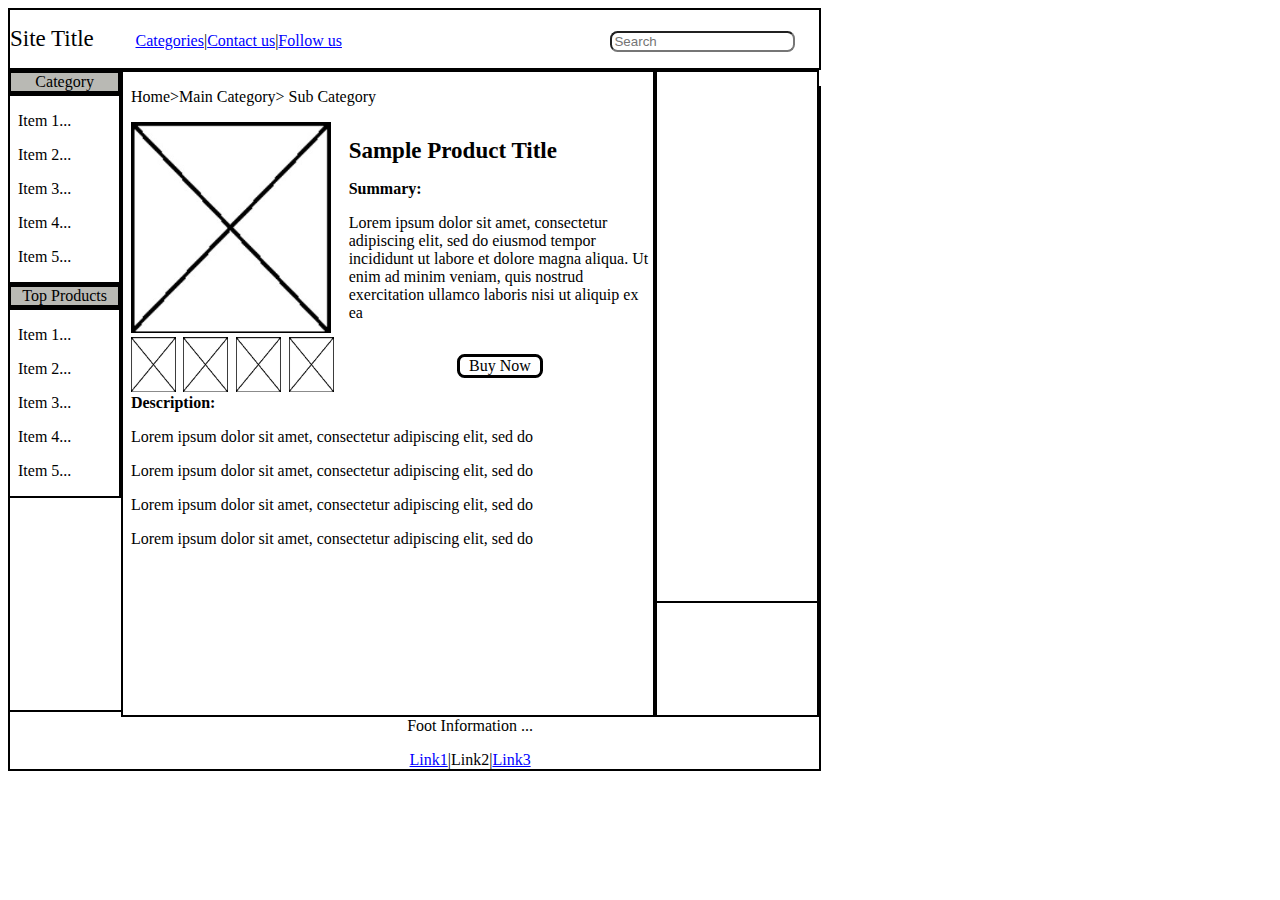
<file: Lab2/1852283/phan1_bai2/index.html>
<!DOCTYPE html>
<html>
    <head>
        <link rel="stylesheet" href="style.css">
    </head>
    <body>
        <div class="H1">
            <p> <a class="AB">Site Title</a>  <u style="margin-left: 1cm;">Categories</u>|<u>Contact us</u>|<u>Follow us</u> <input class="input" type="text" class="searchTerm" placeholder="Search">   </p> 
        </div>
        <div class="H2">
            <div class="C1" >
                <div class="A">Category</div> 
                <div class=B>
                    <p>&nbsp; Item 1...</p>
                    <p>&nbsp; Item 2...</p>
                    <p>&nbsp; Item 3...</p>
                    <p>&nbsp; Item 4...</p>
                    <p>&nbsp; Item 5...</p> 
                </div>
                <div class="A">Top Products</div>
                <div class=B>
                    <p>&nbsp; Item 1...</p>
                    <p>&nbsp; Item 2...</p>
                    <p>&nbsp; Item 3...</p>
                    <p>&nbsp; Item 4...</p>
                    <p>&nbsp; Item 5...</p> 
                </div>
                <div class="c13"></div>
            </div>
            <div class="C2">
                <div><p style="margin-left: 0.2cm;">Home>Main Category> Sub Category</p></div>
                <div style="float: left">
                    <div style="float: left">
                        <div>
                            <img class="im" src="1.jpg" alt="">
                        </div>
                        <img class="im1" src="1.jpg" alt="">
                        <img class="im1" src="1.jpg" alt="">
                        <img class="im1" src="1.jpg" alt="">
                        <img class="im1" src="1.jpg" alt="">
                    </div>
                    <div style="float: left;margin-left: 0.4cm;width: 8cm;">
                            <p><b class="AB">Sample Product Title</b></p>
    
                            <b>Summary:</b>
                            <p>Lorem ipsum dolor sit amet, consectetur adipiscing elit, sed do eiusmod tempor incididunt ut labore et dolore magna aliqua. Ut enim ad minim veniam, quis nostrud exercitation ullamco laboris nisi ut aliquip
                            ex ea</p> 
                            <div class="center">
                                <p class="cen">Buy Now</p>
                            </div>
                    </div>
                </div>
                <div style="margin-left: 0.2cm;">
                    <b >Description:</b>
                    <p>Lorem ipsum dolor sit amet, consectetur adipiscing elit, sed do</p>
                    <p>Lorem ipsum dolor sit amet, consectetur adipiscing elit, sed do</p>
                    <p>Lorem ipsum dolor sit amet, consectetur adipiscing elit, sed do</p>
                    <p>Lorem ipsum dolor sit amet, consectetur adipiscing elit, sed do</p>
                </div>   
            </div>
            <div class="C3">
                <div class="c33"></div>
            </div>
        </div>
        <div class="H3">
            <p>Foot Information ...</p>
            <u>Link1</u>|Link2|<u>Link3</u>
        </div>
    </body>
</html>
</file>
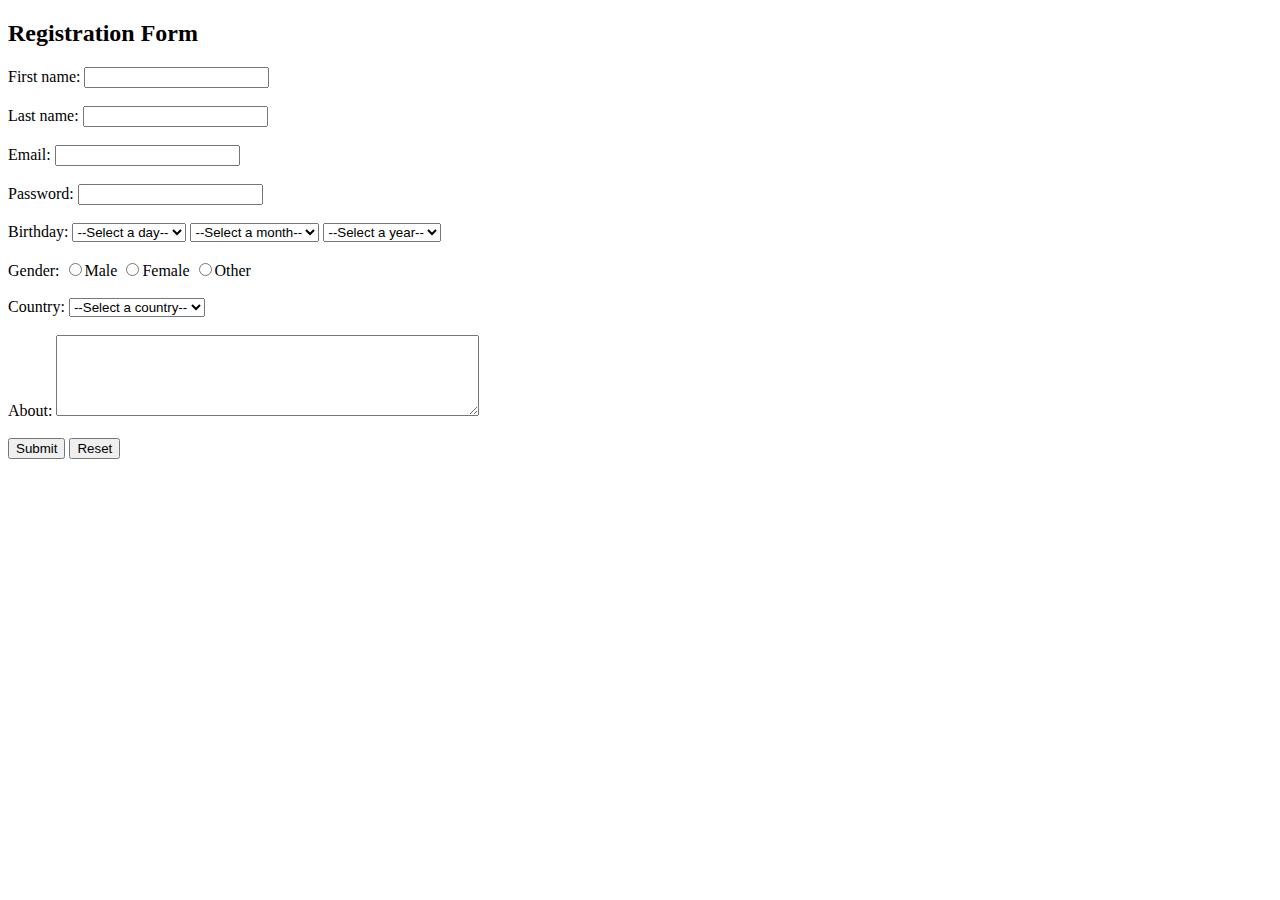
<file: Lab2/1852283/phan2_bai3/index.html>
<!DOCTYPE html>
<html>
<head>
	<title>Registration Form</title>
</head>
<body>
	<h2>Registration Form</h2>
	<form id="registrationform" onsubmit="return validateForm()">
		<label for="firstname">First name:</label>
		<input type="text" id="firstname" name="firstname"><br><br>

		<label for="lastname">Last name:</label>
		<input type="text" id="lastname" name="lastname"><br><br>

		<label for="email">Email:</label>
		<input type="email" id="email" name="email"><br><br>

		<label for="password">Password:</label>
		<input type="password" id="password" name="password"><br><br>

		<label for="birthday">Birthday:</label>
		<select id="birthday" name="birthday">
			<option value="">--Select a day--</option>
			<!--Add days here-->
		</select>
		<select id="birthmonth" name="birthmonth">
			<option value="">--Select a month--</option>
			<!--Add months here-->
		</select>
		<select id="birthyear" name="birthyear">
			<option value="">--Select a year--</option>
			<!--Add years here-->
		</select><br><br>

		<label for="gender">Gender:</label>
		<input type="radio" id="male" name="gender" value="male">Male
		<input type="radio" id="female" name="gender" value="female">Female
		<input type="radio" id="other" name="gender" value="other">Other<br><br>

		<label for="country">Country:</label>
		<select id="country" name="country">
			<option value="">--Select a country--</option>
			<option value="Vietnam">Vietnam</option>
			<option value="Australia">Australia</option>
			<option value="United States">United States</option>
			<option value="India">India</option>
			<option value="Other">Other</option>
		</select><br><br>

		<label for="about">About:</label>
		<textarea id="about" name="about" rows="5" cols="50"></textarea><br><br>

		<input type="submit" value="Submit">
		<input type="reset" value="Reset">
	</form>

</body>
</file>
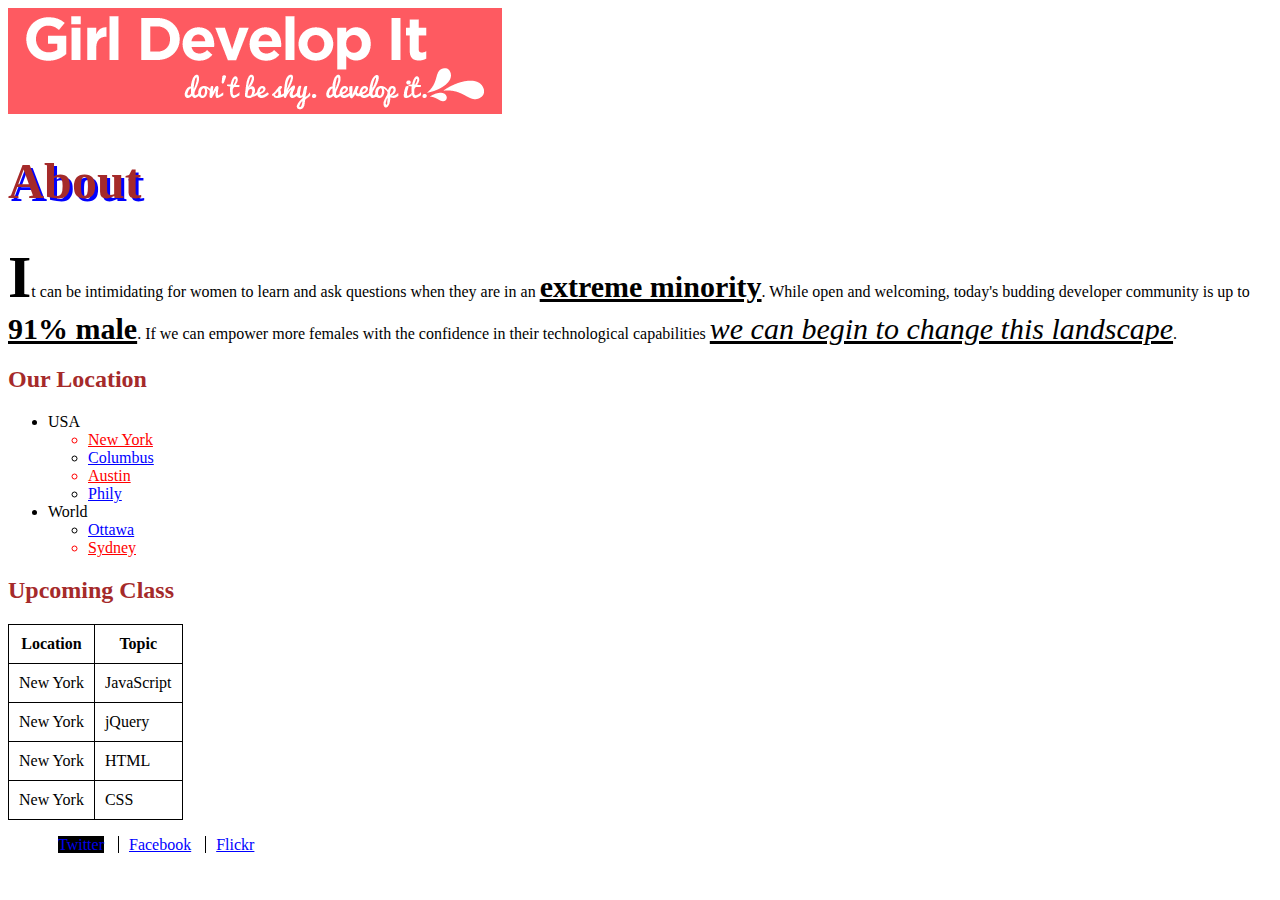
<file: Lab1/1852283/phan2_bai2/bai2.html>
<!DOCTYPE html>
<html>
<head>
<link rel="stylesheet" href="style2.css">
</head>
<body>
    <img class="img1" src="images02/logo.gif" alt="Girl Banner">
    <h1>About</h1>
    <p><strong class="sizei">I</strong>t can be intimidating for women to learn and ask questions when they are in an <strong class="size1">extreme minority</strong>.
        While open and welcoming, today's budding developer community is up to <strong class="size1">91% male</strong>.
        If we can empower more females with the confidence in their technological 
        capabilities <strong class="size2">we can begin to change this landscape</strong>.</p>
    
    <h2>Our Location</h2>

    <ul>
        <li>USA
          <ul>
            <li class="color1"><a class="color1" href="https://www.meetup.com/">New York</a></li>
            <li><a class="color2" href="https://www.meetup.com/">Columbus</a></li>
            <li class="color1"><a class="color1" href="https://www.meetup.com/">Austin</a></li>
            <li><a class="color2" href="https://www.meetup.com/">Phily</a></li>
          </ul>
        </li>
        <li>World
            <ul>
              <li><a class="color2" href="https://www.meetup.com/">Ottawa</a></li>
              <li class="color1"><a class="color1" href="https://www.meetup.com/">Sydney</a></li>
            </ul>
          </li>
      </ul>

    <h2>Upcoming Class</h2>
    <table id="table2">
        <tr>
            <th>Location</th>
            <th>Topic</th>
        </tr>
        <tr>
            <td>New York</td>
            <td>JavaScript</td>
        </tr>
        <tr>
            <td>New York</td>
            <td>jQuery</td>
        </tr>
        <tr>
            <td>New York</td>
            <td>HTML</td>
        </tr>
        <tr>
            <td>New York</td>
            <td>CSS</td>
        </tr>
    </table>

    <ul id="menu">
        <li><mark class="highl"><a class="highlighter" href="https://twitter.com">Twitter</a></mark></li>
        <li><a class="color2" href="https://www.facebook.com">Facebook</a></li>
        <li><a class="color2" href="https://www.flickr.com">Flickr</a></li>
    </ul>
</body>
</html>
</file>
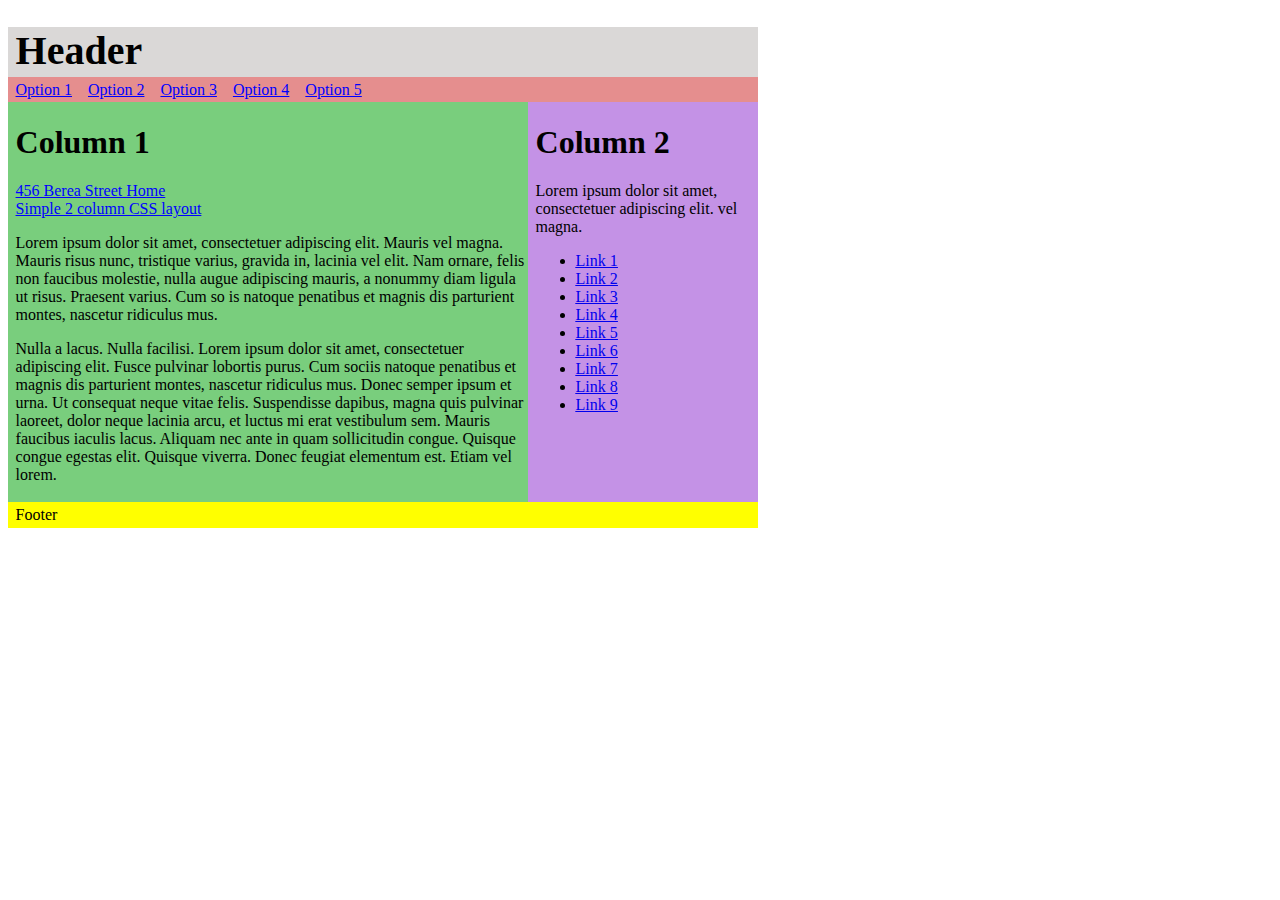
<file: Lab1/1852283/phan2_bai3/bai3.html>
<!DOCTYPE html>
<html>
    <head>
        <link rel="stylesheet" type="text/css" href="style3.css">
    </head>
    <body>
        <div class="Page">
            <div class="Header">
                <div class="CL">
                    <h1> Header</h1>   
                </div>
            </div>
            <div class="Option">
                <div class="CL">
                    <u class="color1">Option 1</u>&nbsp;&nbsp;&nbsp;
                    <u class="color1">Option 2</u>&nbsp;&nbsp;&nbsp;
                    <u class="color1">Option 3</u>&nbsp;&nbsp;&nbsp;
                    <u class="color1">Option 4</u>&nbsp;&nbsp;&nbsp;
                    <u class="color1">Option 5</u>
                </div>
            </div>
            <div class="C1">
                <div class="CL">
                <h1>Column 1</h1>
                <u class="color1">456 Berea Street Home</u><br>
                <u class="color1">Simple 2 column CSS layout </u>
                <p>Lorem ipsum dolor sit amet, consectetuer adipiscing elit. Mauris vel magna. Mauris risus nunc, tristique varius, gravida in, lacinia vel elit. Nam ornare, felis non faucibus molestie, nulla augue adipiscing mauris, a nonummy diam ligula ut risus. Praesent varius. Cum so is natoque penatibus et magnis dis parturient montes, nascetur ridiculus mus.
                <br>
                <p>Nulla a lacus. Nulla facilisi. Lorem ipsum dolor sit amet, consectetuer adipiscing elit. Fusce pulvinar lobortis purus. Cum sociis natoque penatibus et magnis dis parturient montes, nascetur ridiculus mus. Donec semper ipsum et urna. Ut consequat neque vitae felis. Suspendisse dapibus, magna quis pulvinar laoreet, dolor neque lacinia arcu, et luctus mi erat vestibulum sem. Mauris faucibus iaculis lacus. Aliquam nec ante in quam sollicitudin congue. Quisque congue egestas elit. Quisque viverra. Donec feugiat elementum est. Etiam vel lorem.</p>    
                </p>
            </div>
            </div>
            <div class="C2">
                <div class="CL">
                <h1>Column 2</h1>
                <p>Lorem ipsum dolor sit amet, consectetuer adipiscing elit. vel magna.</p>
                <ul>
                    <li><u class="color1"> <a href="https://www.facebook.com">Link 1</a></u> </li>
                    <li><u class="color1"><a href="google.com">Link 2</a></u></li>
                    <li><u class="color1"><a href="google.com">Link 3</a></u></li>
                    <li><u class="color1"><a href="google.com">Link 4</a></u></li>
                    <li><u class="color1"><a href="google.com">Link 5</a></u></li>
                    <li><u class="color1"><a href="google.com">Link 6</a></u></li>
                    <li><u class="color1"><a href="google.com">Link 7</a></u></li>
                    <li><u class="color1"><a href="google.com">Link 8</a></u></li>
                    <li><u class="color1"><a href="google.com">Link 9</a></u></li>
                </ul>
            </div>
            </div>
            <div class="clear"></div>       
            
        <div class="Footer">
            <div class="CL">
                Footer</div>
            </div>
            
        </div>




        
    </body>
</html>
</file>
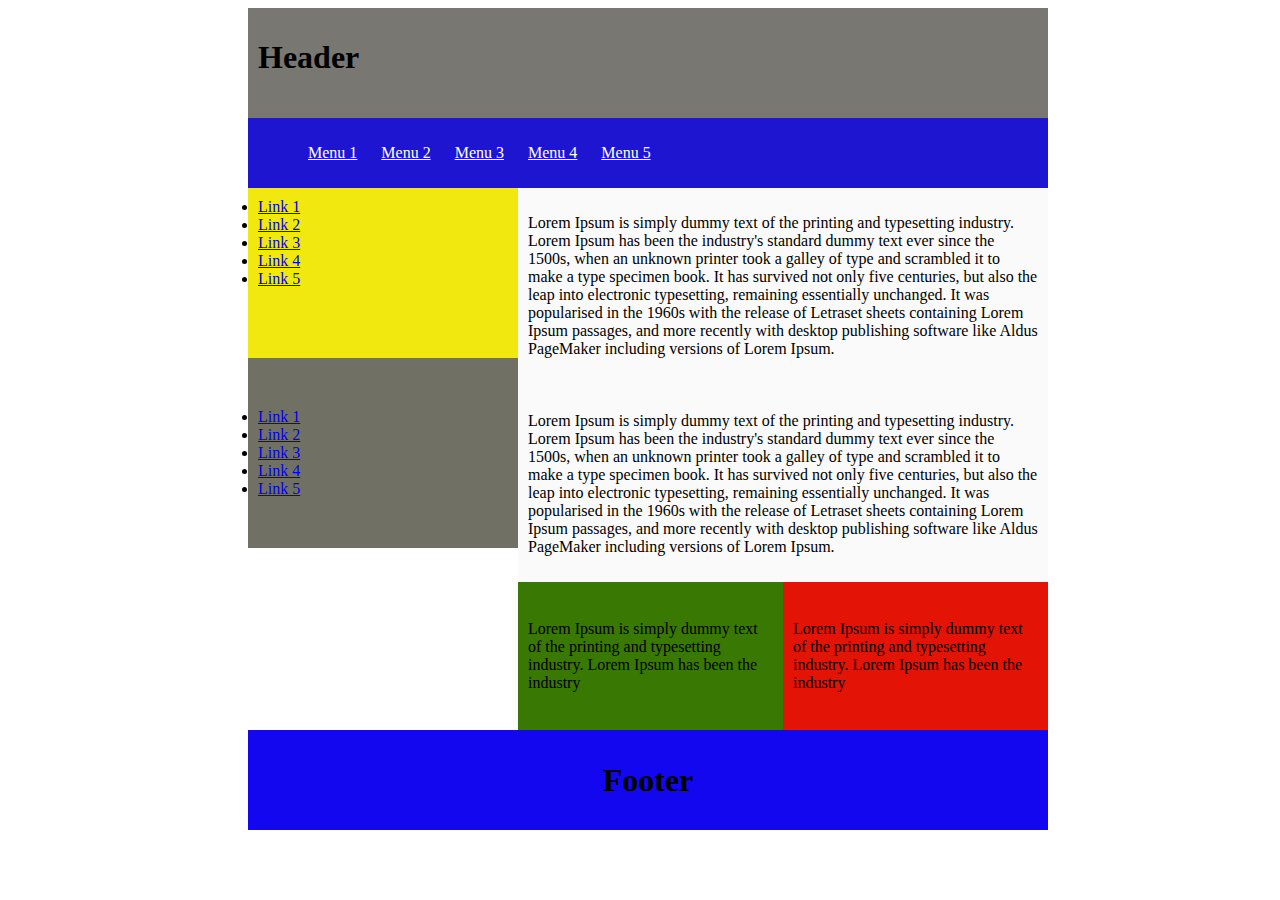
<file: Lab1/1852283/phan2_bai4/bai4.html>
<!DOCTYPE html>

<html>
<head>

<title>WEB</title>
<link rel="stylesheet" href="style4.css">

</head>

<body>

<table width=800 style="height: 100%;" cellpadding="10" cellspacing="0" border="0">
<tr>


<td colspan="3" style="height: 50px;" bgcolor="#787772"><p><h1>Header</p></td></tr>

<tr><td colspan="3" valign="middle" style="height: 50px;" bgcolor="#1e15d1">
    <ul id="menu">
        <li><a href="#" style="color:white" >Menu 1</a></li>
        <li><a href="#" style="color:white" >Menu 2</a></li>
        <li><a href="#" style="color:white" >Menu 3</a></li>
        <li><a href="#" style="color:white" >Menu 4</a></li>
        <li><a href="#" style="color:white" >Menu 5</a></li>
      </ul>
</td></tr>


<tr>

<td width="250px" valign="top" height="150px" bgcolor="#f0e80e">
<li><a href="#"> Link 1</a><br></li>
<li><a href="#"> Link 2</a><br></li>
<li><a href="#"> Link 3</a><br></li>
<li><a href="#"> Link 4</a><br></li>
<li><a href="#"> Link 5</a><br></li>
</td>

<td rowspan="3" colspan="2" valign="top" bgcolor="#fafafa">

<p >Lorem Ipsum is simply dummy text of the printing and typesetting industry. Lorem Ipsum has been the industry's standard dummy text ever since the 1500s, when an unknown printer took a galley of type and scrambled it to make a type specimen book. It has survived not only five centuries, but also the leap into electronic typesetting, remaining essentially unchanged. It was popularised in the 1960s with the release of Letraset sheets containing Lorem Ipsum passages, and more recently with desktop publishing software like Aldus PageMaker including versions of Lorem Ipsum.
<br>
<br>
<br>
<br>
Lorem Ipsum is simply dummy text of the printing and typesetting industry. Lorem Ipsum has been the industry's standard dummy text ever since the 1500s, when an unknown printer took a galley of type and scrambled it to make a type specimen book. It has survived not only five centuries, but also the leap into electronic typesetting, remaining essentially unchanged. It was popularised in the 1960s with the release of Letraset sheets containing Lorem Ipsum passages, and more recently with desktop publishing software like Aldus PageMaker including versions of Lorem Ipsum.

</p>

</td>
</tr>
    
<tr>
    <td bgcolor="#707064">
        <li><a href="#"> Link 1</a><br></li>
        <li><a href="#"> Link 2</a><br></li>
        <li><a href="#"> Link 3</a><br></li>
        <li><a href="#"> Link 4</a><br></li>
        <li><a href="#"> Link 5</a><br></li>
    </td>
</tr>

<tr>
    <td></td>
</tr>

<tr>
    <td rowspan="2">
    </td>
</tr>

<tr>
    <td height="128px" bgcolor="#397802">
        <p>Lorem Ipsum is simply dummy text of the printing and typesetting industry. Lorem Ipsum has been the industry </p>
    </td>
    <td bgcolor="#e31305">
        <p>Lorem Ipsum is simply dummy text of the printing and typesetting industry. Lorem Ipsum has been the industry</p>
    </td>
</tr>

<tr><td colspan="3" align="center" height="50px" bgcolor="#1307f0"><h1>Footer</td></tr>
</table>
</body>

<html>
</file>
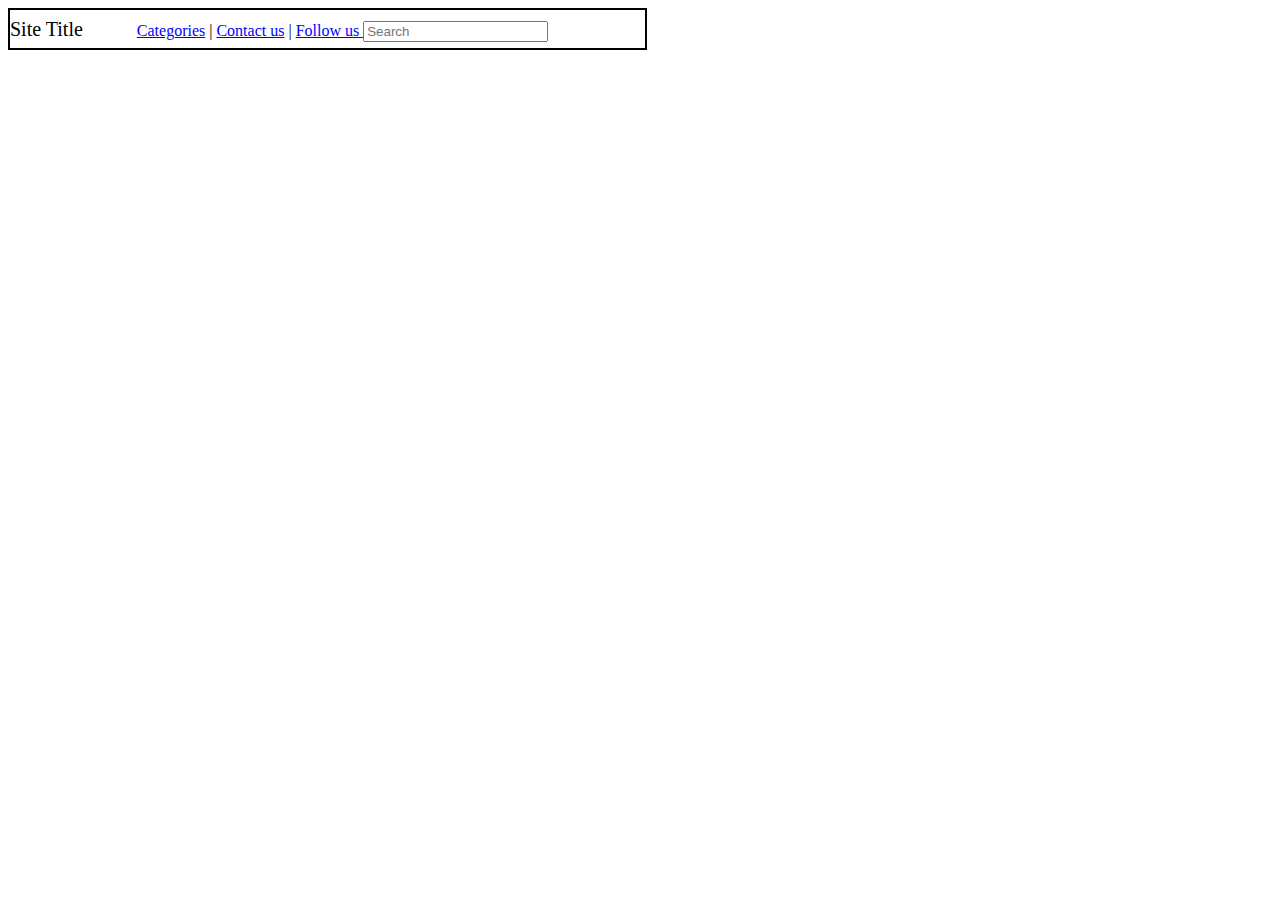
<file: Lab2/1852283_class/phan1_bai1/bai1.html>
<!DOCTYPE html>
<html>
    <head>
        <title>
            Bai1 - Lab2
        </title>
        <link rel="stylesheet" href="style.css">
    </head>
    <body>
        <div class="page">
            <div class="H1">
                <div>
                    <a style="font-size: 20px;" >Site Title</a> 
                    <u style="padding-left: 50px;" class="color1"> Categories</u> |
                    <u class="color1">Contact us</u> |
                    <u class="color1">Follow us </u>
                    <input type="text" class="searchTerm" placeholder="Search">
                    
                </div>   
            </div>
        </div>

















        
    </body>
</html>
</file>
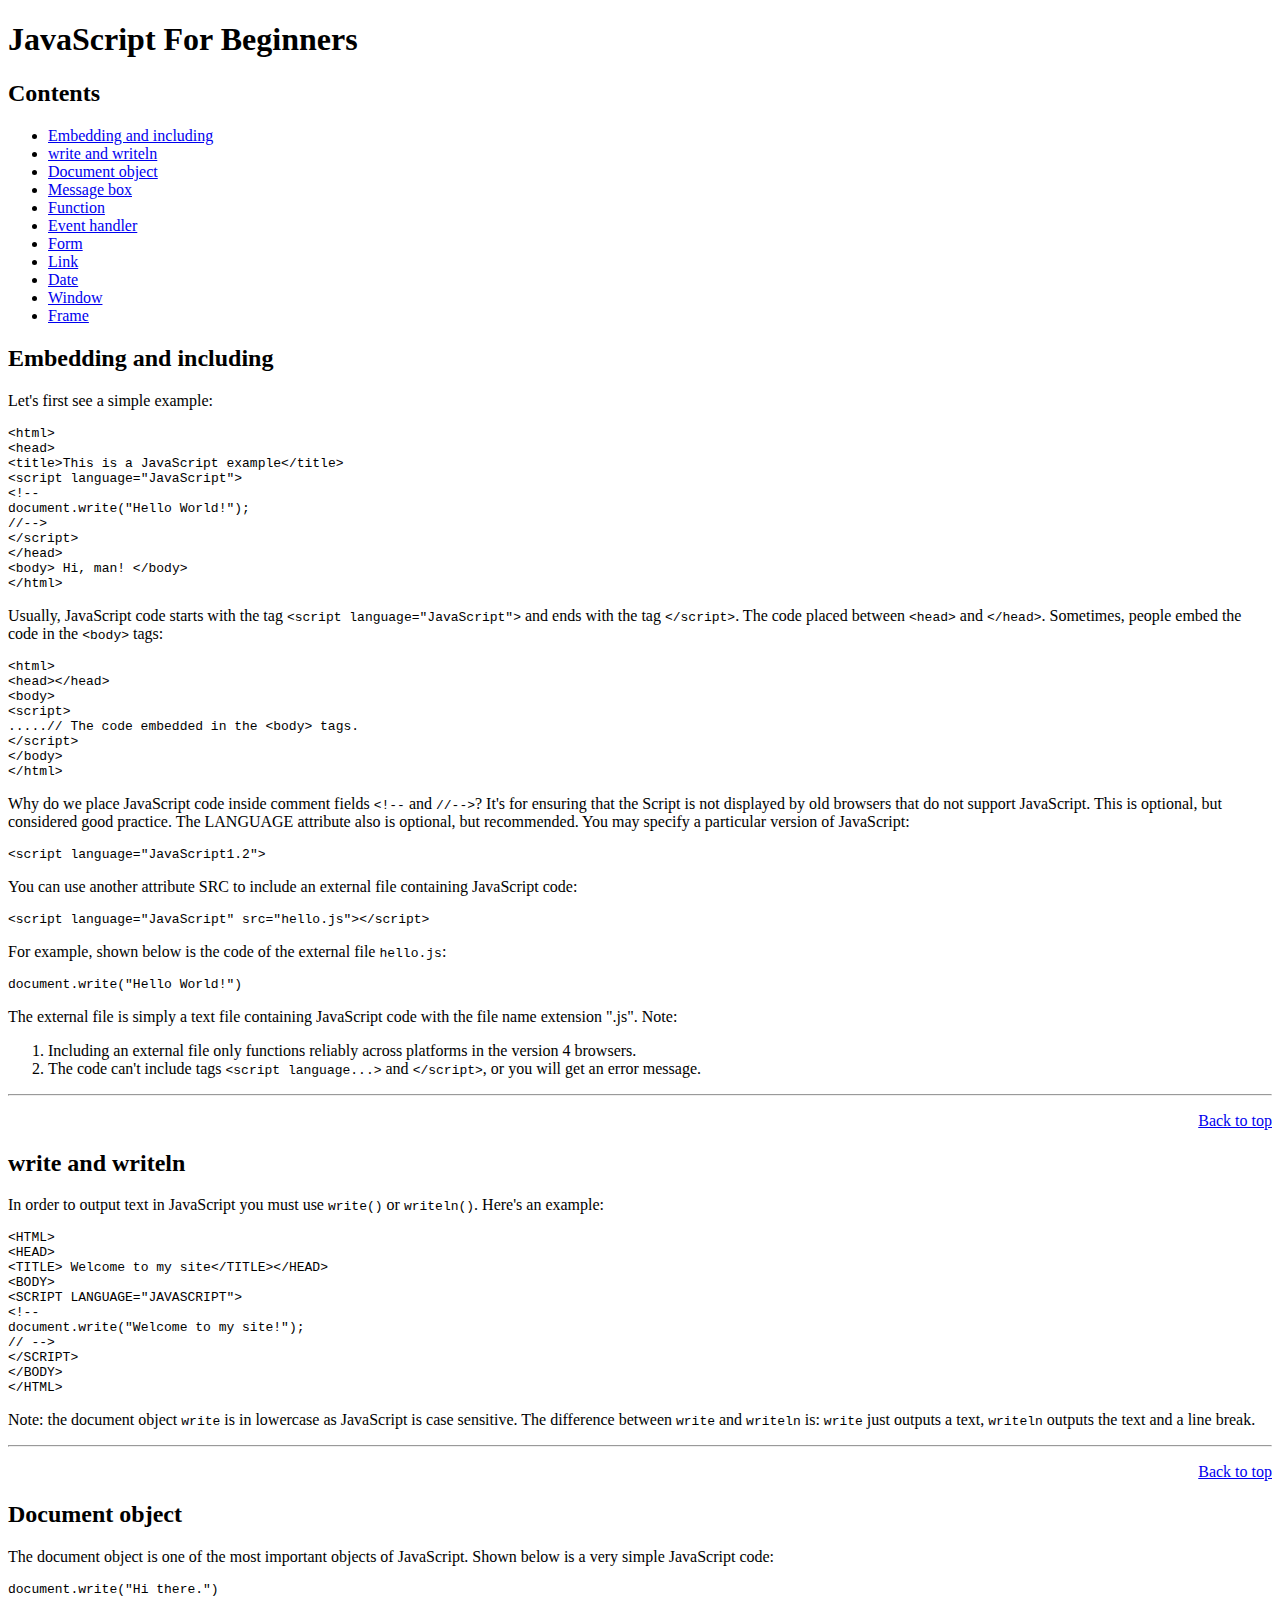
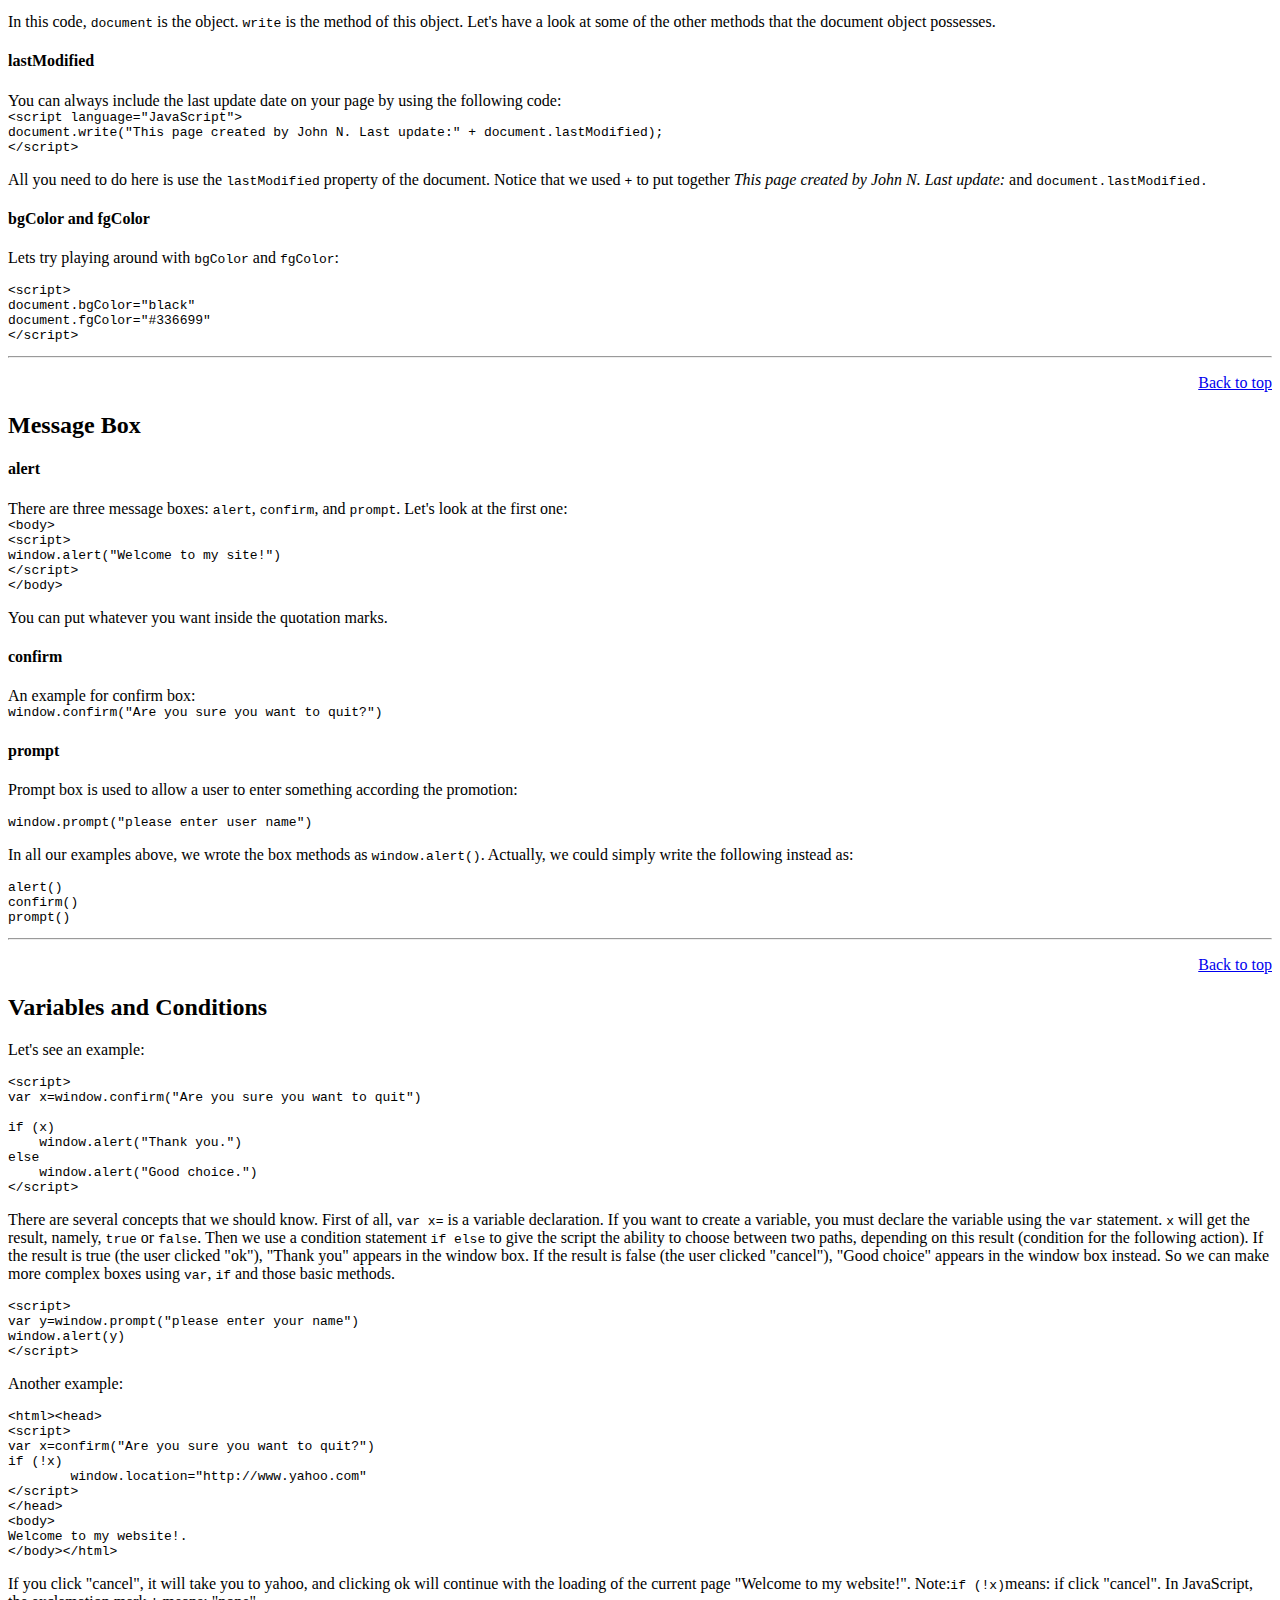
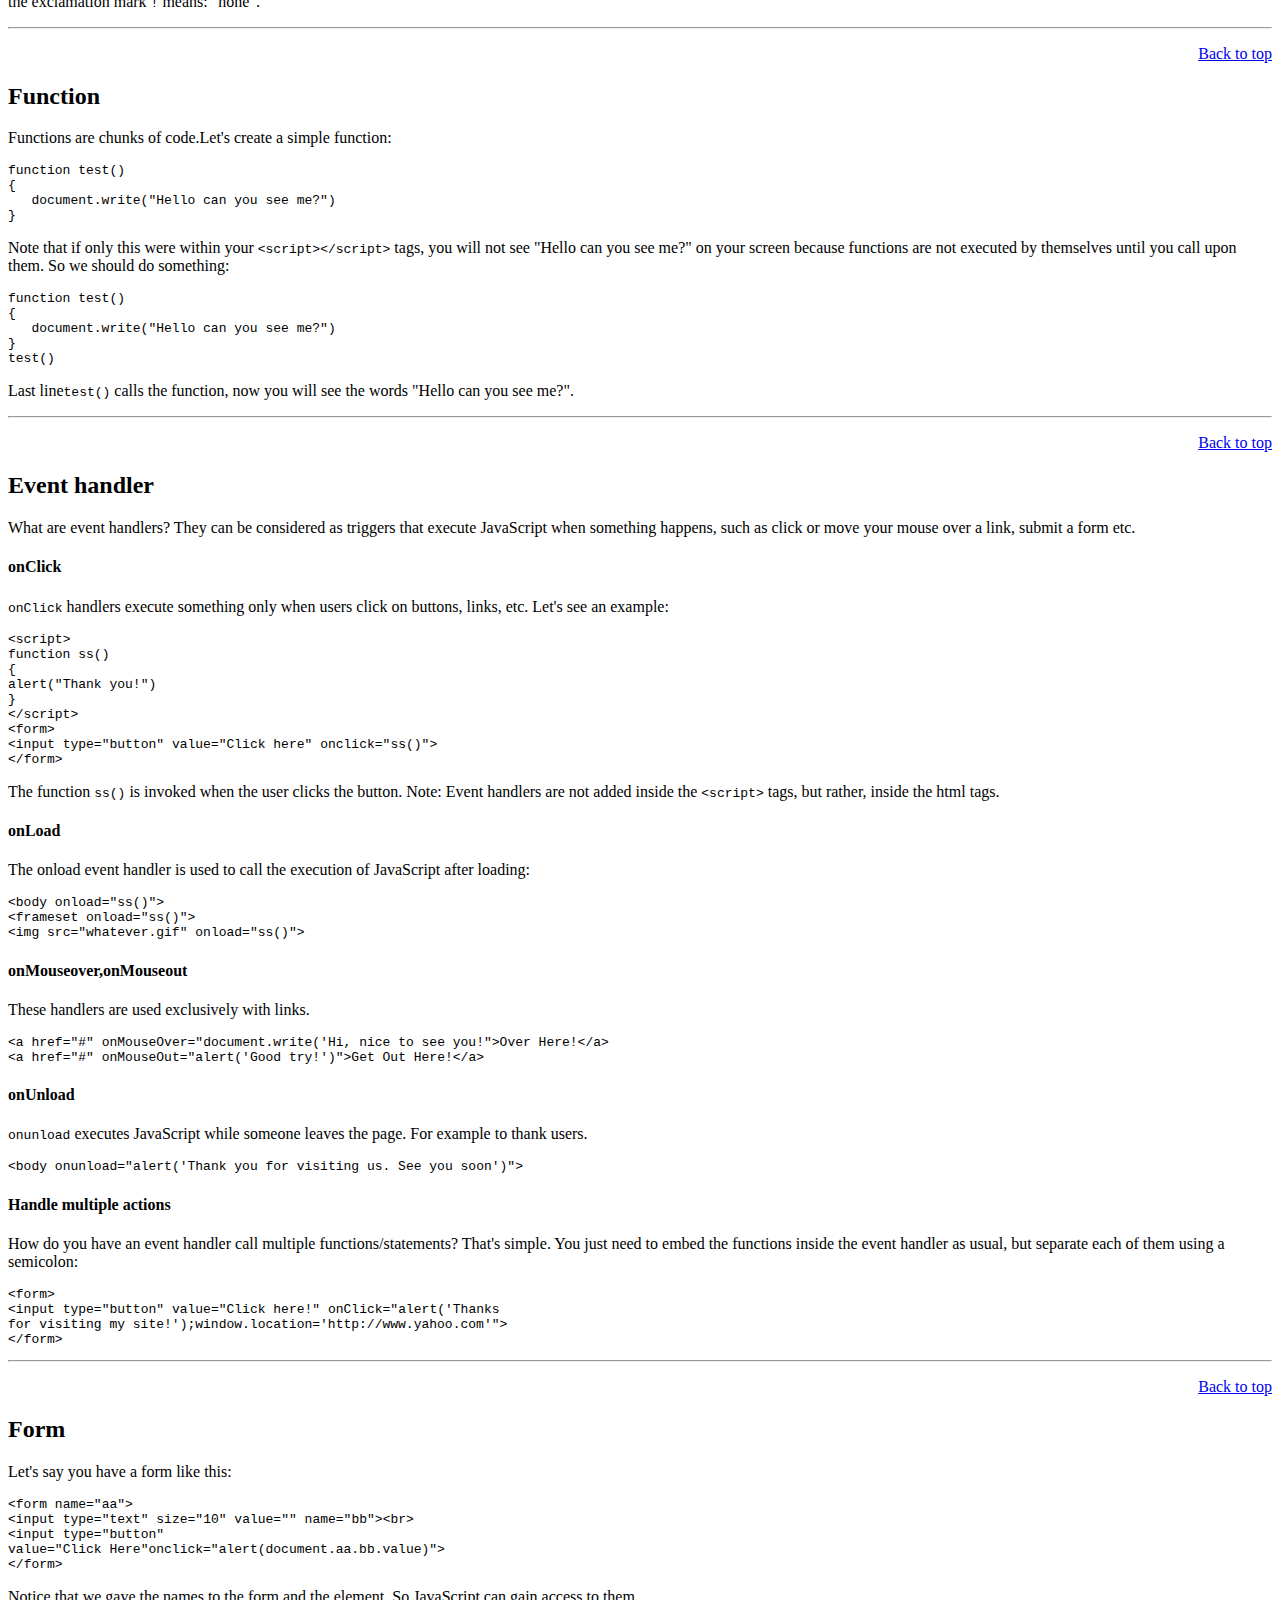
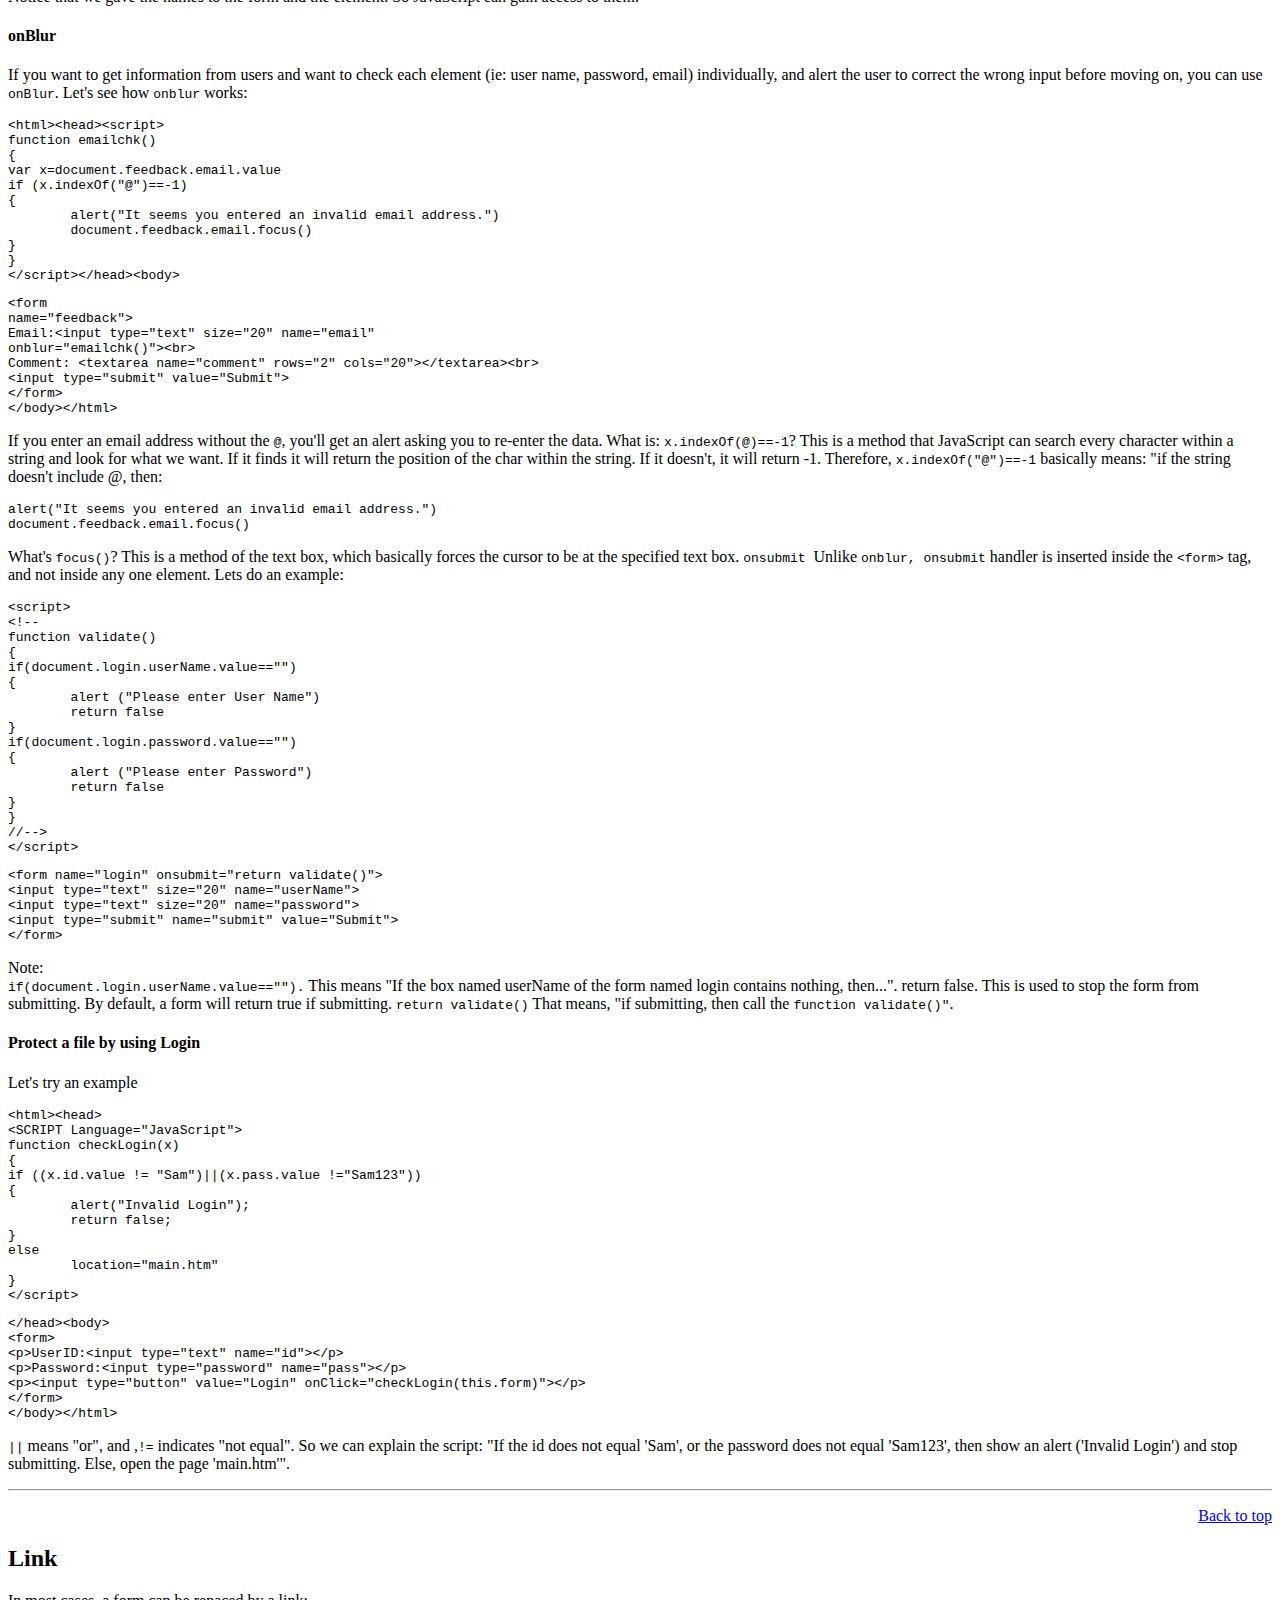
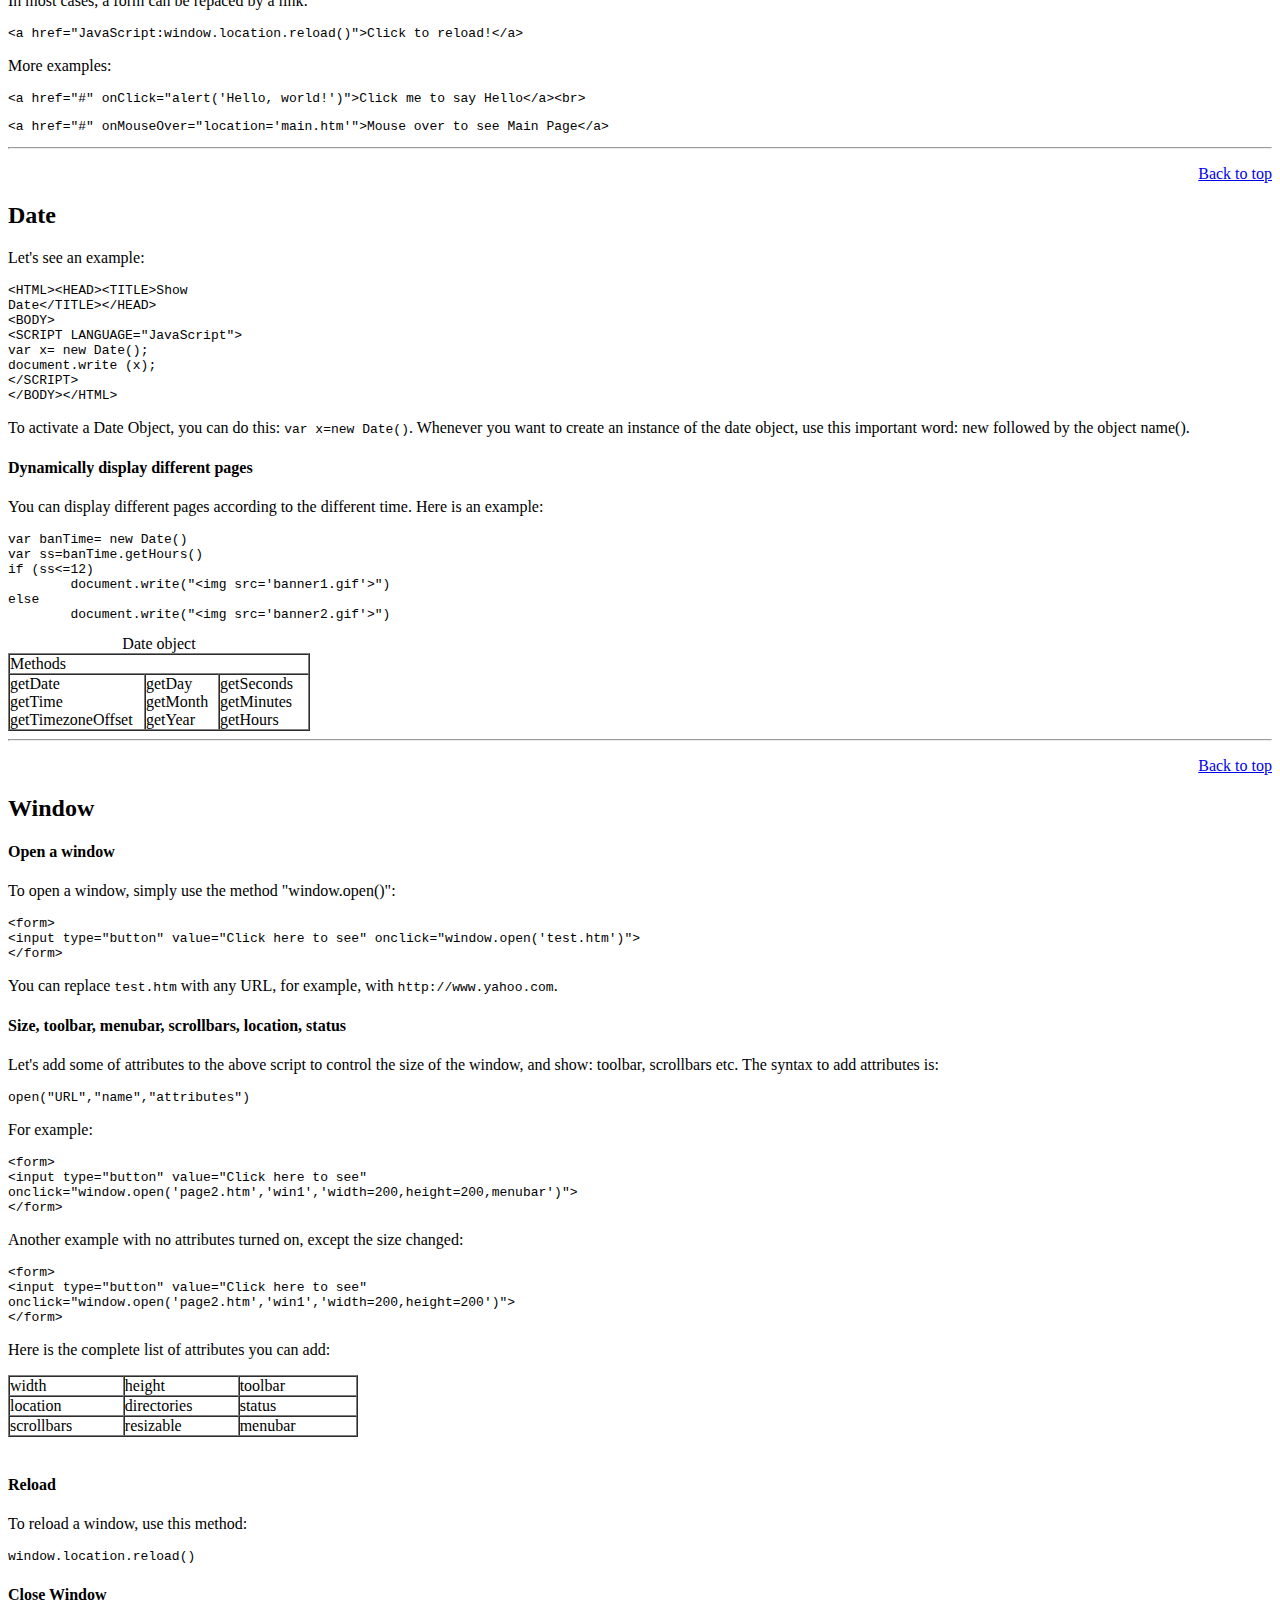
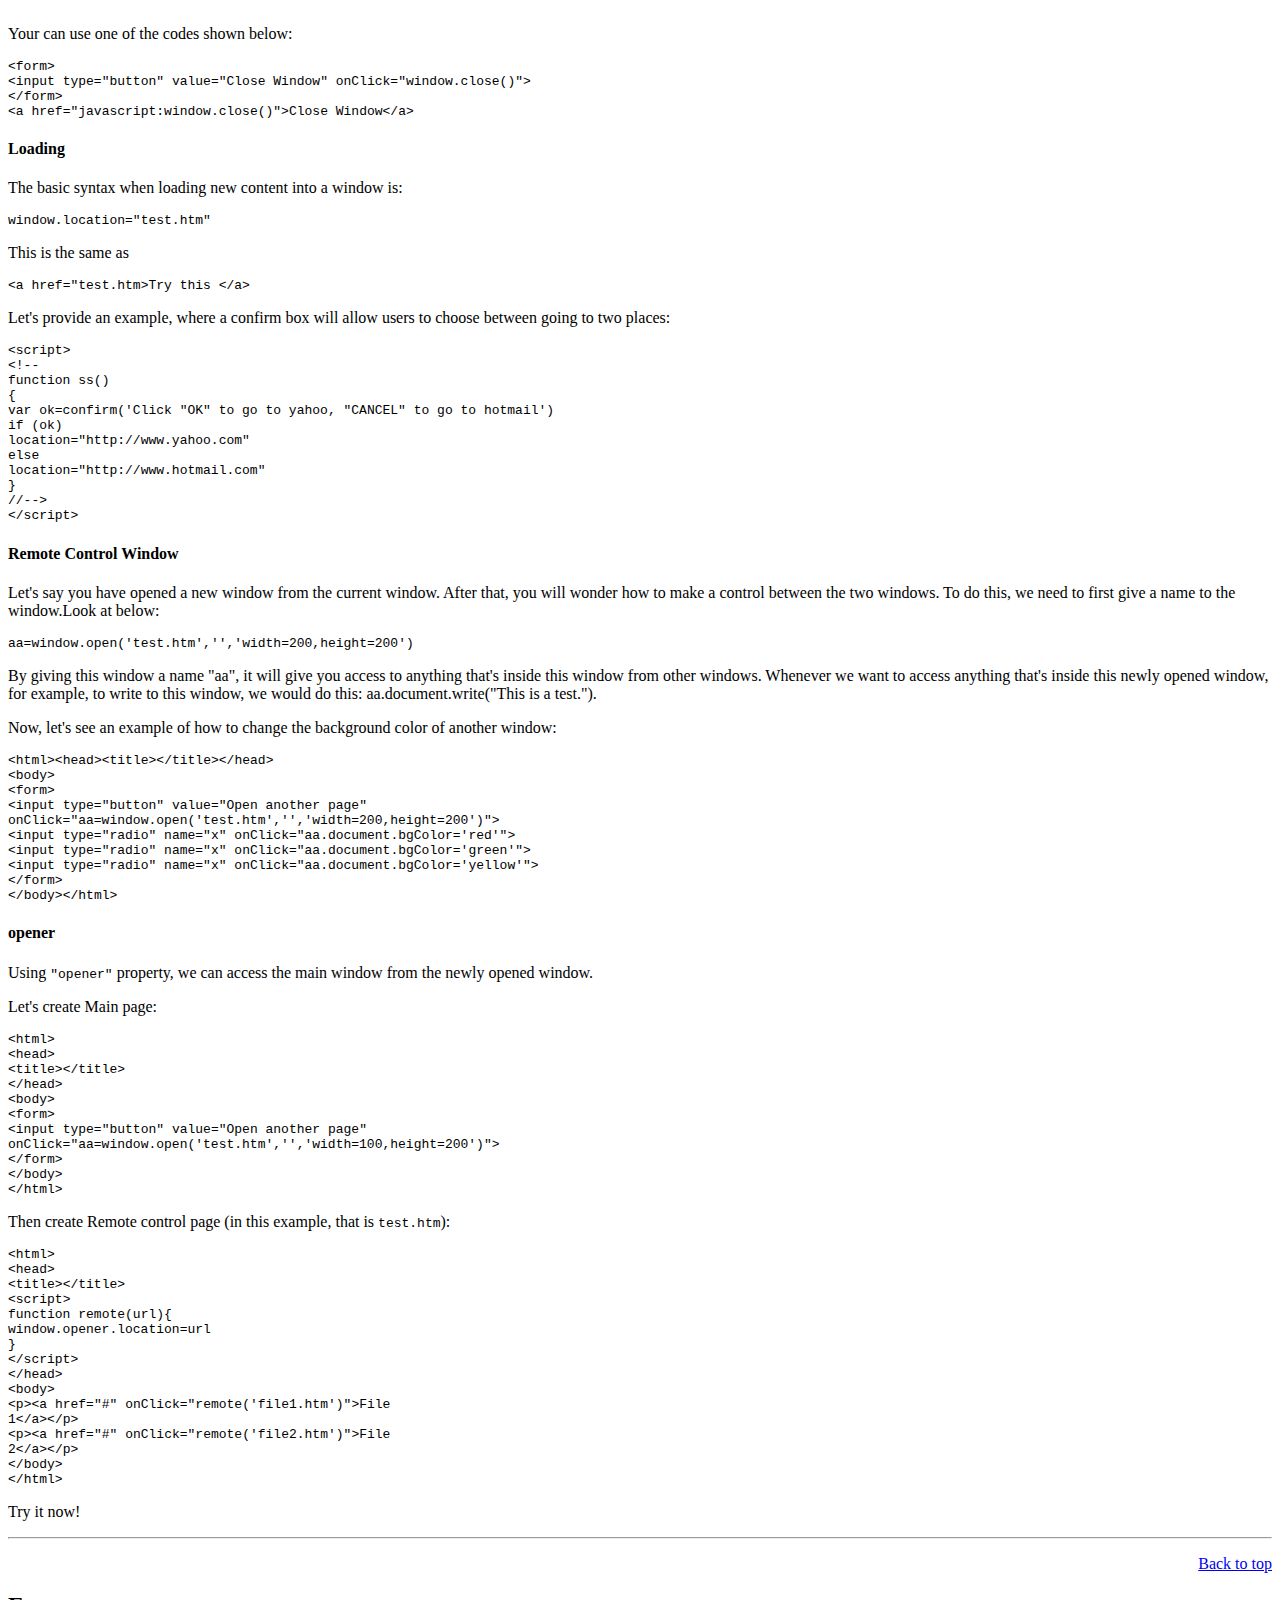
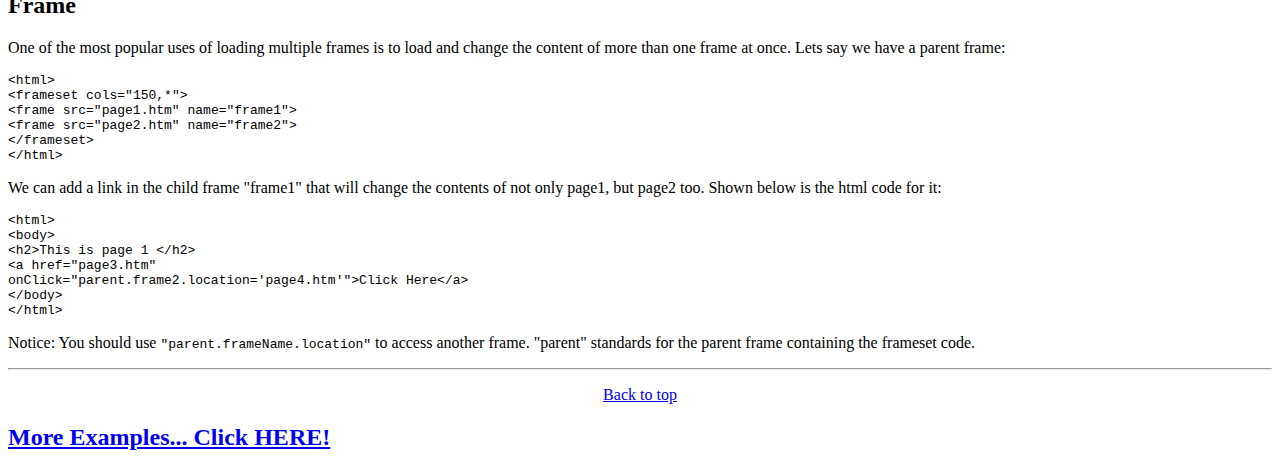
<file: Lab2/Lab02/refs/basic_javascript.html>
﻿<!DOCTYPE html PUBLIC "-//W3C//DTD XHTML 1.0 Transitional//EN" "http://www.w3.org/TR/xhtml1/DTD/xhtml1-transitional.dtd">
<html xmlns="http://www.w3.org/1999/xhtml">

<head>
<meta content="text/html; charset=utf-8" http-equiv="Content-Type" />
<title>Untitled 1</title>
</head>

<body>
<div class="container-article  fixed" id="AT"> 
		
				
				 
				<a name="Main"></a>

				
				<a id="_articleTop" name="_articleTop"></a>
				<div class="item">
				<h1 class="fn" id="ctl00_ArticleTitle">JavaScript For Beginners</h1> 
				</div>

				
				<!-- Yes, I'm weak -->

				
				

				
				

				
				
				

					
				

				<form style="margin:0;padding:0" id="aspnetForm" action="/Articles/755/JavaScript-For-Beginners" method="post" name="aspnetForm">

	<input type="hidden" value="/wEWCAK/p/qxBgLAlMXDBwLBlMXDBwLClMXDBwLDlMXDBwLElMXDBwLP+++tCwK5upDkC+qcdIDoq4XDJoZ9aqPjNXOF/SwM" id="__EVENTVALIDATION" name="__EVENTVALIDATION">
<input type="hidden" value="/[base64]/b2JpZD03NTUmb2J0aWQ9MmRkAg4PDxYCHwIFLS9zY3JpcHQvQXJ0aWNsZXMvQWRtaW4vUXVldWVFZGl0LmFzcHg/[base64]/[base64]/[base64]" id="__VIEWSTATE" name="__VIEWSTATE">

						
						<div class="article-text" id="contentdiv">
						




<h2>Contents</h2>
<ul>
            <li><a href="#embed">Embedding and including</a></li>
            <li><a href="#write">write and writeln</a></li>
            <li><a href="#document">Document object</a></li>
            <li><a href="#box">Message box</a></li>
            <li><a href="#function">Function</a></li>
            <li><a href="#handler">Event handler</a></li>
            <li><a href="#form">Form</a></li>
            <li><a href="#link">Link</a></li>
            <li><a href="#date">Date</a></li>
            <li><a href="#window">Window</a></li>
            <li><a href="#frame">Frame</a></li>
</ul>

            <h2><a name="embed"></a>Embedding and including</h2>
            <p>Let's first see a simple example:</p>
							<pre id="pre0" style="margin-top: 0px;"><span class="code-keyword">&lt;</span><span class="code-leadattribute">html</span><span class="code-keyword">&gt;</span>
<span class="code-keyword">&lt;</span><span class="code-leadattribute">head</span><span class="code-keyword">&gt;</span>
<span class="code-keyword">&lt;</span><span class="code-leadattribute">title</span><span class="code-keyword">&gt;</span>This is a JavaScript example<span class="code-keyword">&lt;</span><span class="code-keyword">/</span><span class="code-leadattribute">title</span><span class="code-keyword">&gt;</span>
<span class="code-keyword">&lt;</span><span class="code-leadattribute">script</span> <span class="code-attribute">language</span><span class="code-keyword">="</span><span class="code-keyword">JavaScript"</span><span class="code-keyword">&gt;</span>
&lt;!--
document.write(<span class="code-string">"</span><span class="code-string">Hello World!"</span>);
<span class="code-comment">//</span><span class="code-comment">--&gt;
</span><span class="code-keyword">&lt;/</span><span class="code-leadattribute">script</span><span class="code-keyword">&gt;</span>
<span class="code-keyword">&lt;</span><span class="code-keyword">/</span><span class="code-leadattribute">head</span><span class="code-keyword">&gt;</span>
<span class="code-keyword">&lt;</span><span class="code-leadattribute">body</span><span class="code-keyword">&gt;</span> Hi, man! <span class="code-keyword">&lt;</span><span class="code-keyword">/</span><span class="code-leadattribute">body</span><span class="code-keyword">&gt;</span>
<span class="code-keyword">&lt;</span><span class="code-keyword">/</span><span class="code-leadattribute">html</span><span class="code-keyword">&gt;</span></pre>
	<p>Usually, JavaScript code starts with the tag <code>&lt;script language="JavaScript"&gt;</code>
	and ends with the tag <code>&lt;/script&gt;</code>. The code placed between <code>&lt;head&gt;</code>
	and <code>&lt;/head&gt;</code>. Sometimes, people embed the code in the <code>&lt;body&gt;</code>
	tags:</p>
							<pre id="pre1" style="margin-top: 0px;"><span class="code-keyword">&lt;</span><span class="code-leadattribute">html</span><span class="code-keyword">&gt;</span>
<span class="code-keyword">&lt;</span><span class="code-leadattribute">head</span><span class="code-keyword">&gt;</span><span class="code-keyword">&lt;</span><span class="code-keyword">/</span><span class="code-leadattribute">head</span><span class="code-keyword">&gt;</span>
<span class="code-keyword">&lt;</span><span class="code-leadattribute">body</span><span class="code-keyword">&gt;</span>
<span class="code-keyword">&lt;</span><span class="code-leadattribute">script</span><span class="code-keyword">&gt;</span>
.....// The code embedded <span class="code-keyword">in</span> the &lt;body&gt; tags.
<span class="code-keyword">&lt;/</span><span class="code-leadattribute">script</span><span class="code-keyword">&gt;</span>
<span class="code-keyword">&lt;</span><span class="code-keyword">/</span><span class="code-leadattribute">body</span><span class="code-keyword">&gt;</span>
<span class="code-keyword">&lt;</span><span class="code-keyword">/</span><span class="code-leadattribute">html</span><span class="code-keyword">&gt;</span></pre>
            <p>Why do we place JavaScript code inside comment fields <code>&lt;!--</code> and
              <code>//--&gt;</code>? It's for ensuring that the Script is not displayed by
              old browsers that do not support JavaScript. This is optional, but
              considered good practice. The LANGUAGE attribute also is optional,
              but recommended. You may specify a particular version of JavaScript:</p>
							<pre id="pre2" style="margin-top: 0px;"><span class="code-keyword">&lt;</span><span class="code-leadattribute">script</span> <span class="code-attribute">language</span><span class="code-keyword">="</span><span class="code-keyword">JavaScript1.2"</span><span class="code-keyword">&gt;</span></pre>
            <p>You can use another attribute SRC to include an external file containing
              JavaScript code:</p>
							<pre id="pre3" style="margin-top: 0px;"><span class="code-keyword">&lt;</span><span class="code-leadattribute">script</span> <span class="code-attribute">language</span><span class="code-keyword">="</span><span class="code-keyword">JavaScript"</span> <span class="code-attribute">src</span><span class="code-keyword">="</span><span class="code-keyword">hello.js"</span><span class="code-keyword">&gt;</span><span class="code-keyword">&lt;/</span><span class="code-leadattribute">script</span><span class="code-keyword">&gt;</span></pre>
            <p>For example, shown below is the code of the external file <code>hello.js</code>:
</p><pre id="pre4" style="margin-top: 0px;">document.write(<span class="code-string">"</span><span class="code-string">Hello World!"</span>)</pre>
            <p>The external file is simply a text file containing JavaScript code
               with the file name extension ".js". Note:
</p><ol>
              <li>Including an external file only functions reliably across platforms
              in the version 4 browsers.
              </li><li>The code can't include tags <code>&lt;script language...&gt;</code> and <code>&lt;/script&gt;</code>,
              or you will get an error message.
</li></ol>
            <hr>
            <p align="right"><a href="#top">Back to top</a></p>
            <h2><a name="write"></a>write and writeln</h2>
            <p>In order to output text in JavaScript you must use <code>write()</code>
              or <code>writeln()</code>. Here's an example:

</p><pre id="pre5" style="margin-top: 0px;"><span class="code-keyword">&lt;</span><span class="code-leadattribute">HTML</span><span class="code-keyword">&gt;</span>
<span class="code-keyword">&lt;</span><span class="code-leadattribute">HEAD</span><span class="code-keyword">&gt;</span>
<span class="code-keyword">&lt;</span><span class="code-leadattribute">TITLE</span><span class="code-keyword">&gt;</span> Welcome to my site<span class="code-keyword">&lt;</span><span class="code-keyword">/</span><span class="code-leadattribute">TITLE</span><span class="code-keyword">&gt;</span><span class="code-keyword">&lt;</span><span class="code-keyword">/</span><span class="code-leadattribute">HEAD</span><span class="code-keyword">&gt;</span>
<span class="code-keyword">&lt;</span><span class="code-leadattribute">BODY</span><span class="code-keyword">&gt;</span>
<span class="code-keyword">&lt;</span><span class="code-leadattribute">SCRIPT</span> <span class="code-attribute">LANGUAGE</span><span class="code-keyword">="</span><span class="code-keyword">JAVASCRIPT"</span><span class="code-keyword">&gt;</span>
&lt;!--
document.write(<span class="code-string">"</span><span class="code-string">Welcome to my site!"</span>);
<span class="code-comment">//</span><span class="code-comment"> --&gt;
</span><span class="code-keyword">&lt;/</span><span class="code-leadattribute">SCRIPT</span><span class="code-keyword">&gt;</span>
<span class="code-keyword">&lt;</span><span class="code-keyword">/</span><span class="code-leadattribute">BODY</span><span class="code-keyword">&gt;</span>
<span class="code-keyword">&lt;</span><span class="code-keyword">/</span><span class="code-leadattribute">HTML</span><span class="code-keyword">&gt;</span></pre>
            <p>Note: the document object <code>write</code> is in lowercase as JavaScript is
              case sensitive. The difference between <code>write</code> and <code>writeln</code>
              is: <code>write</code> just outputs a text, <code>writeln</code> outputs the
              text and a line break.</p>
            <hr>
            <p align="right"><a href="#top">Back to top</a></p>
            <h2><a name="document"></a>Document object</h2>
            <p>The document object is one of the most important objects of JavaScript.
              Shown below is a very simple JavaScript code:</p>
							<pre id="pre6" style="margin-top: 0px;">document.write(<span class="code-string">"</span><span class="code-string">Hi there."</span>)</pre>
            <p>In this code, <code>document</code> is the object. <code>write</code>
              is the method of this object. Let's have a look at some of the other
             methods that the document object possesses.</p>
            <p></p><h4>lastModified</h4> You can always include the last update date
              on your page by using the following code:
<pre id="pre7" style="margin-top: 0px;"><span class="code-keyword">&lt;</span><span class="code-leadattribute">script</span> <span class="code-attribute">language</span><span class="code-keyword">="</span><span class="code-keyword">JavaScript"</span><span class="code-keyword">&gt;</span>
document.write(<span class="code-string">"</span><span class="code-string">This page created by John N. Last update:"</span> + document.lastModified);
<span class="code-keyword">&lt;/</span><span class="code-leadattribute">script</span><span class="code-keyword">&gt;</span> </pre>
            <p>All you need to do here is use the <code>lastModified</code> property of the
              document. Notice that we used <code>+</code> to put together <i>This
              page created by John N. Last update: </i> and <code>document.lastModified.</code>
            </p><p></p><h4>bgColor and fgColor</h4> Lets try playing around with <code>bgColor</code>
              and <code>fgColor</code>:<p></p>
							<pre id="pre8" style="margin-top: 0px;"><span class="code-keyword">&lt;</span><span class="code-leadattribute">script</span><span class="code-keyword">&gt;</span>
document.bgColor=<span class="code-string">"</span><span class="code-string">black"</span>
document.fgColor=<span class="code-string">"</span><span class="code-string">#336699"</span>
<span class="code-keyword">&lt;/</span><span class="code-leadattribute">script</span><span class="code-keyword">&gt;</span> </pre>
            <hr>
            <p align="right"><a href="#top">Back to top</a></p>
            <h2><a name="box"></a>Message Box</h2>
            <p></p><h4>alert</h4> There are three message boxes: <code>alert</code>, <code>confirm</code>, and
              <code>prompt</code>. Let's look at the first one:
<pre id="pre9" style="margin-top: 0px;"><span class="code-keyword">&lt;</span><span class="code-leadattribute">body</span><span class="code-keyword">&gt;</span>
<span class="code-keyword">&lt;</span><span class="code-leadattribute">script</span><span class="code-keyword">&gt;</span>
window.alert(<span class="code-string">"</span><span class="code-string">Welcome to my site!"</span>)
<span class="code-keyword">&lt;/</span><span class="code-leadattribute">script</span><span class="code-keyword">&gt;</span>
<span class="code-keyword">&lt;</span><span class="code-keyword">/</span><span class="code-leadattribute">body</span><span class="code-keyword">&gt;</span></pre>
            <p>You can put whatever you want inside the quotation marks.</p>
            <p></p><h4>confirm</h4> An example for confirm box:
<pre id="pre10" style="margin-top: 0px;">window.confirm(<span class="code-string">"</span><span class="code-string">Are you sure you want to quit?"</span>) </pre>
            <p></p><h4>prompt</h4> Prompt box is used to allow a user to enter something
            according the promotion: <p></p>
							<pre id="pre11" style="margin-top: 0px;">window.prompt(<span class="code-string">"</span><span class="code-string">please enter user name"</span>) </pre>
            <p>In all our examples above, we wrote the box methods as <code>window.alert()</code>.
              Actually, we could simply write the following instead as:
</p><pre id="pre12" style="margin-top: 0px;">alert()
confirm()
prompt()</pre>
            <hr>
            <p align="right"><a href="#top">Back to top</a></p>
            <h2><a name="variable"></a>Variables and Conditions</h2>
            <p>Let's see an example:</p>
							<pre id="pre13" style="margin-top: 0px;"><span class="code-keyword">&lt;</span><span class="code-leadattribute">script</span><span class="code-keyword">&gt;</span>
var x=window.confirm(<span class="code-string">"</span><span class="code-string">Are you sure you want to quit"</span>)

<span class="code-keyword">if</span> (x)
    window.alert(<span class="code-string">"</span><span class="code-string">Thank you."</span>)
<span class="code-keyword">else</span>
    window.alert(<span class="code-string">"</span><span class="code-string">Good choice."</span>)
<span class="code-keyword">&lt;/</span><span class="code-leadattribute">script</span><span class="code-keyword">&gt;</span></pre>
            <p>There are several concepts that we should know. First of all, <code>var
            x=</code> is a variable declaration. If you want to create a variable,
            you must declare the variable using the <code>var</code> statement. <code>x</code> will
            get the result, namely, <code>true</code> or <code>false</code>. Then
            we use a condition statement <code>if else</code> to give the script
            the ability to choose between two paths, depending on this result
            (condition for the following action). If the result is true (the user
            clicked "ok"), "Thank you" appears in the window box. If the
            result is false (the user clicked "cancel"), "Good
            choice" appears in the window box instead. So we can make more complex boxes
            using <code>var</code>, <code>if</code> and those basic methods.</p>
							<pre id="pre14" style="margin-top: 0px;"><span class="code-keyword">&lt;</span><span class="code-leadattribute">script</span><span class="code-keyword">&gt;</span>
var y=window.prompt(<span class="code-string">"</span><span class="code-string">please enter your name"</span>)
window.alert(y)
<span class="code-keyword">&lt;/</span><span class="code-leadattribute">script</span><span class="code-keyword">&gt;</span></pre>
            <p>Another example:</p>
							<pre id="pre15" style="margin-top: 0px;"><span class="code-keyword">&lt;</span><span class="code-leadattribute">html</span><span class="code-keyword">&gt;</span><span class="code-keyword">&lt;</span><span class="code-leadattribute">head</span><span class="code-keyword">&gt;</span>
<span class="code-keyword">&lt;</span><span class="code-leadattribute">script</span><span class="code-keyword">&gt;</span>
var x=confirm(<span class="code-string">"</span><span class="code-string">Are you sure you want to quit?"</span>)
<span class="code-keyword">if</span> (!x)
	window.location=<span class="code-string">"</span><span class="code-string">http://www.yahoo.com"</span>
<span class="code-keyword">&lt;/</span><span class="code-leadattribute">script</span><span class="code-keyword">&gt;</span>
<span class="code-keyword">&lt;</span><span class="code-keyword">/</span><span class="code-leadattribute">head</span><span class="code-keyword">&gt;</span>
<span class="code-keyword">&lt;</span><span class="code-leadattribute">body</span><span class="code-keyword">&gt;</span>
Welcome to my website!.
<span class="code-keyword">&lt;</span><span class="code-keyword">/</span><span class="code-leadattribute">body</span><span class="code-keyword">&gt;</span><span class="code-keyword">&lt;</span><span class="code-keyword">/</span><span class="code-leadattribute">html</span><span class="code-keyword">&gt;</span></pre>
            <p>If you click "cancel", it will take you to yahoo, and clicking
              ok will continue with the loading of the current page "Welcome
              to my website!". Note:<code>if (!x)</code>means: if click "cancel".
              In JavaScript, the exclamation mark <code> !</code> means: "none".</p>
            <hr>
            <p align="right"><a href="#top">Back to top</a></p>
            <h2><a name="function"></a>Function</h2>
            <p>Functions are chunks of code.Let's create a simple function:</p>
							<pre id="pre16" style="margin-top: 0px;">function test()
{
   document.write(<span class="code-string">"</span><span class="code-string">Hello can you see me?"</span>)
}</pre>
            <p>Note that if only this were within your <code>&lt;script&gt;&lt;/script&gt;</code>
              tags, you will not see "Hello can you see me?" on your
              screen because functions are not executed by themselves until you
              call upon them. So we should do something:</p>
							<pre id="pre17" style="margin-top: 0px;">function test()
{
   document.write(<span class="code-string">"</span><span class="code-string">Hello can you see me?"</span>)
}
test() </pre>
            <p>Last line<code>test()</code> calls the function, now you
              will see the words "Hello can you see me?".</p>
            <hr>
            <p align="right"><a href="#top">Back to top</a></p>
            <h2><a name="handler"></a>Event handler</h2>
            <p>What are event handlers? They can be considered as triggers that
              execute JavaScript when something happens, such as click or move
              your mouse over a link, submit a form etc.</p>
            <p></p><h4>onClick</h4> <code>onClick</code> handlers execute something only when users
              click on buttons, links, etc. Let's see an example:<p></p>
							<pre id="pre18" style="margin-top: 0px;"><span class="code-keyword">&lt;</span><span class="code-leadattribute">script</span><span class="code-keyword">&gt;</span>
<span class="code-keyword">function</span> ss()
{
alert(<span class="code-string">"</span><span class="code-string">Thank you!"</span>)
}
<span class="code-keyword">&lt;/</span><span class="code-leadattribute">script</span><span class="code-keyword">&gt;</span>
<span class="code-keyword">&lt;</span><span class="code-leadattribute">form</span><span class="code-keyword">&gt;</span>
<span class="code-keyword">&lt;</span><span class="code-leadattribute">input</span> <span class="code-attribute">type</span><span class="code-keyword">="</span><span class="code-keyword">button"</span> <span class="code-attribute">value</span><span class="code-keyword">="</span><span class="code-keyword">Click here"</span> <span class="code-attribute">onclick</span><span class="code-keyword">="</span><span class="code-keyword">ss()"</span><span class="code-keyword">&gt;</span>
<span class="code-keyword">&lt;</span><span class="code-keyword">/</span><span class="code-leadattribute">form</span><span class="code-keyword">&gt;</span></pre>
            <p>The function <code>ss()</code> is invoked when the user clicks the button. Note:
              Event handlers are not added inside the <code>&lt;script&gt;</code> tags, but
              rather, inside the html tags.</p>
            <p></p><h4>onLoad </h4>The onload event handler is used to call the execution
              of JavaScript after loading:<p></p>
							<pre id="pre19" style="margin-top: 0px;"><span class="code-keyword">&lt;</span><span class="code-leadattribute">body</span> <span class="code-attribute">onload</span><span class="code-keyword">="</span><span class="code-keyword">ss()"</span><span class="code-keyword">&gt;</span>
<span class="code-keyword">&lt;</span><span class="code-leadattribute">frameset</span> <span class="code-attribute">onload</span><span class="code-keyword">="</span><span class="code-keyword">ss()"</span><span class="code-keyword">&gt;</span>
<span class="code-keyword">&lt;</span><span class="code-leadattribute">img</span> <span class="code-attribute">src</span><span class="code-keyword">="</span><span class="code-keyword">whatever.gif"</span> <span class="code-attribute">onload</span><span class="code-keyword">="</span><span class="code-keyword">ss()"</span><span class="code-keyword">&gt;</span></pre>
            <p></p><h4>onMouseover,onMouseout</h4> These handlers are used exclusively
              with links.<p></p>
							<pre id="pre20" style="margin-top: 0px;"><span class="code-keyword">&lt;</span><span class="code-leadattribute">a</span> <span class="code-attribute">href</span><span class="code-keyword">="</span><span class="code-keyword">#"</span> <span class="code-attribute">onMouseOver</span><span class="code-keyword">="</span><span class="code-keyword">document.write('Hi, nice to see you!"</span><span class="code-keyword">&gt;</span>Over Here!<span class="code-keyword">&lt;</span><span class="code-keyword">/</span><span class="code-leadattribute">a</span><span class="code-keyword">&gt;</span>
<span class="code-keyword">&lt;</span><span class="code-leadattribute">a</span> <span class="code-attribute">href</span><span class="code-keyword">="</span><span class="code-keyword">#"</span> <span class="code-attribute">onMouseOut</span><span class="code-keyword">="</span><span class="code-keyword">alert('Good try!')"</span><span class="code-keyword">&gt;</span>Get Out Here!<span class="code-keyword">&lt;</span><span class="code-keyword">/</span><span class="code-leadattribute">a</span><span class="code-keyword">&gt;</span></pre>
            <p></p><h4>onUnload</h4> <code>onunload</code> executes JavaScript while someone leaves
              the page. For example to thank users.<p></p>
							<pre id="pre21" style="margin-top: 0px;"><span class="code-keyword">&lt;</span><span class="code-leadattribute">body</span> <span class="code-attribute">onunload</span><span class="code-keyword">="</span><span class="code-keyword">alert('Thank you for visiting us. See you soon')"</span><span class="code-keyword">&gt;</span></pre>
            <p></p><h4>Handle multiple actions</h4>How do you have an event handler 
            call multiple functions/statements? That's simple. You just need
            to embed the functions inside the event handler as usual, but separate
            each of them using a semicolon:<p></p>
							<pre id="pre22" style="margin-top: 0px;"><span class="code-keyword">&lt;</span><span class="code-leadattribute">form</span><span class="code-keyword">&gt;</span>
<span class="code-keyword">&lt;</span><span class="code-leadattribute">input</span> <span class="code-attribute">type</span><span class="code-keyword">="</span><span class="code-keyword">button"</span> <span class="code-attribute">value</span><span class="code-keyword">="</span><span class="code-keyword">Click here!"</span> <span class="code-attribute">onClick</span><span class="code-keyword">="</span><span class="code-keyword">alert('Thanks
for visiting my site!');window.location='http://www.yahoo.com'"</span><span class="code-keyword">&gt;</span>
<span class="code-keyword">&lt;</span><span class="code-keyword">/</span><span class="code-leadattribute">form</span><span class="code-keyword">&gt;</span></pre>
            <hr>
            <p align="right"><a href="#top">Back to top</a></p>
            <h2><a name="form"></a>Form</h2>
            <p>Let's say you have a form like this:</p>
							<pre id="pre23" style="margin-top: 0px;"><span class="code-keyword">&lt;</span><span class="code-leadattribute">form</span> <span class="code-attribute">name</span><span class="code-keyword">="</span><span class="code-keyword">aa"</span><span class="code-keyword">&gt;</span>
<span class="code-keyword">&lt;</span><span class="code-leadattribute">input</span> <span class="code-attribute">type</span><span class="code-keyword">="</span><span class="code-keyword">text"</span> <span class="code-attribute">size</span><span class="code-keyword">="</span><span class="code-keyword">10"</span> <span class="code-attribute">value</span><span class="code-keyword">="</span><span class="code-keyword">"</span> <span class="code-attribute">name</span><span class="code-keyword">="</span><span class="code-keyword">bb"</span><span class="code-keyword">&gt;</span><span class="code-keyword">&lt;</span><span class="code-leadattribute">br</span><span class="code-keyword">&gt;</span>
<span class="code-keyword">&lt;</span><span class="code-leadattribute">input</span> <span class="code-attribute">type</span><span class="code-keyword">="</span><span class="code-keyword">button"</span>
<span class="code-attribute">value</span><span class="code-keyword">="</span><span class="code-keyword">Click Here"</span><span class="code-attribute">onclick</span><span class="code-keyword">="</span><span class="code-keyword">alert(document.aa.bb.value)"</span><span class="code-keyword">&gt;</span>
<span class="code-keyword">&lt;</span><span class="code-keyword">/</span><span class="code-leadattribute">form</span><span class="code-keyword">&gt;</span></pre>
            <p>Notice that we gave the names to the form and the element. So JavaScript
              can gain access to them.</p>
            <div align="center"></div>
            <p></p><h4>onBlur </h4> If you want to get information from users and want
              to check each element (ie: user name, password, email) individually,
              and alert the user to correct the wrong input before moving on,
              you can use <code>onBlur</code>. Let's see how <code>onblur</code> works:<p></p>
							<pre id="pre24" style="margin-top: 0px;"><span class="code-keyword">&lt;</span><span class="code-leadattribute">html</span><span class="code-keyword">&gt;</span><span class="code-keyword">&lt;</span><span class="code-leadattribute">head</span><span class="code-keyword">&gt;</span><span class="code-keyword">&lt;</span><span class="code-leadattribute">script</span><span class="code-keyword">&gt;</span>
<span class="code-keyword">function</span> emailchk()
{
var x=document.feedback.email.value
<span class="code-keyword">if</span> (x.indexOf(<span class="code-string">"</span><span class="code-string">@"</span>)==-1)
{
	alert(<span class="code-string">"</span><span class="code-string">It seems you entered an invalid email address."</span>)
	document.feedback.email.focus()
}
}
<span class="code-keyword">&lt;/</span><span class="code-leadattribute">script</span><span class="code-keyword">&gt;</span><span class="code-keyword">&lt;</span><span class="code-keyword">/</span><span class="code-leadattribute">head</span><span class="code-keyword">&gt;</span><span class="code-keyword">&lt;</span><span class="code-leadattribute">body</span><span class="code-keyword">&gt;</span></pre>
							<pre id="pre25" style="margin-top: 0px;"><span class="code-keyword">&lt;</span><span class="code-leadattribute">form</span>
<span class="code-attribute">name</span><span class="code-keyword">="</span><span class="code-keyword">feedback"</span><span class="code-keyword">&gt;</span>
Email:<span class="code-keyword">&lt;</span><span class="code-leadattribute">input</span> <span class="code-attribute">type</span><span class="code-keyword">="</span><span class="code-keyword">text"</span> <span class="code-attribute">size</span><span class="code-keyword">="</span><span class="code-keyword">20"</span> <span class="code-attribute">name</span><span class="code-keyword">="</span><span class="code-keyword">email"</span>
<span class="code-attribute">onblur</span><span class="code-keyword">="</span><span class="code-keyword">emailchk()"</span><span class="code-keyword">&gt;</span><span class="code-keyword">&lt;</span><span class="code-leadattribute">br</span><span class="code-keyword">&gt;</span>
Comment: <span class="code-keyword">&lt;</span><span class="code-leadattribute">textarea</span> <span class="code-attribute">name</span><span class="code-keyword">="</span><span class="code-keyword">comment"</span> <span class="code-attribute">rows</span><span class="code-keyword">="</span><span class="code-keyword">2"</span> <span class="code-attribute">cols</span><span class="code-keyword">="</span><span class="code-keyword">20"</span><span class="code-keyword">&gt;</span><span class="code-keyword">&lt;</span><span class="code-keyword">/</span><span class="code-leadattribute">textarea</span><span class="code-keyword">&gt;</span><span class="code-keyword">&lt;</span><span class="code-leadattribute">br</span><span class="code-keyword">&gt;</span>
<span class="code-keyword">&lt;</span><span class="code-leadattribute">input</span> <span class="code-attribute">type</span><span class="code-keyword">="</span><span class="code-keyword">submit"</span> <span class="code-attribute">value</span><span class="code-keyword">="</span><span class="code-keyword">Submit"</span><span class="code-keyword">&gt;</span>
<span class="code-keyword">&lt;</span><span class="code-keyword">/</span><span class="code-leadattribute">form</span><span class="code-keyword">&gt;</span>
<span class="code-keyword">&lt;</span><span class="code-keyword">/</span><span class="code-leadattribute">body</span><span class="code-keyword">&gt;</span><span class="code-keyword">&lt;</span><span class="code-keyword">/</span><span class="code-leadattribute">html</span><span class="code-keyword">&gt;</span></pre>
            <p>If you enter an email address without the <code>@</code>, you'll
              get an alert asking you to re-enter the data. What is: <code>x.indexOf(@)==-1</code>?
              This is a method that JavaScript can search every character within
              a string and look for what we want. If it finds it will return the
              position of the char within the string. If it doesn't, it will return
              -1. Therefore, <code>x.indexOf("@")==-1</code> basically
              means: "if the string doesn't include @, then:
</p><pre id="pre26" style="margin-top: 0px;">alert(<span class="code-string">"</span><span class="code-string">It seems you entered an invalid email address."</span>)
document.feedback.email.focus()</pre>
            <p>What's <code>focus()</code>? This is a method of the text box, which basically
            forces the cursor to be at the specified text box.
            <code>onsubmit </code>Unlike <code>onblur, onsubmit</code>
              handler is inserted inside the <code>&lt;form&gt;</code> tag, and not inside
              any one element. Lets do an example:</p>
							<pre id="pre27" style="margin-top: 0px;"><span class="code-keyword">&lt;</span><span class="code-leadattribute">script</span><span class="code-keyword">&gt;</span>
&lt;!--
<span class="code-keyword">function</span> validate()
{
<span class="code-keyword">if</span>(document.login.userName.value==<span class="code-string">"</span><span class="code-string">"</span>)
{
	alert (<span class="code-string">"</span><span class="code-string">Please enter User Name"</span>)
	<span class="code-keyword">return</span> <span class="code-keyword">false</span>
}
<span class="code-keyword">if</span>(document.login.password.value==<span class="code-string">"</span><span class="code-string">"</span>)
{
	alert (<span class="code-string">"</span><span class="code-string">Please enter Password"</span>)
	<span class="code-keyword">return</span> <span class="code-keyword">false</span>
}
}
//--&gt;
<span class="code-keyword">&lt;/</span><span class="code-leadattribute">script</span><span class="code-keyword">&gt;</span></pre>
							<pre id="pre28" style="margin-top: 0px;"><span class="code-keyword">&lt;</span><span class="code-leadattribute">form</span> <span class="code-attribute">name</span><span class="code-keyword">="</span><span class="code-keyword">login"</span> <span class="code-attribute">onsubmit</span><span class="code-keyword">="</span><span class="code-keyword">return validate()"</span><span class="code-keyword">&gt;</span>
<span class="code-keyword">&lt;</span><span class="code-leadattribute">input</span> <span class="code-attribute">type</span><span class="code-keyword">="</span><span class="code-keyword">text"</span> <span class="code-attribute">size</span><span class="code-keyword">="</span><span class="code-keyword">20"</span> <span class="code-attribute">name</span><span class="code-keyword">="</span><span class="code-keyword">userName"</span><span class="code-keyword">&gt;</span>
<span class="code-keyword">&lt;</span><span class="code-leadattribute">input</span> <span class="code-attribute">type</span><span class="code-keyword">="</span><span class="code-keyword">text"</span> <span class="code-attribute">size</span><span class="code-keyword">="</span><span class="code-keyword">20"</span> <span class="code-attribute">name</span><span class="code-keyword">="</span><span class="code-keyword">password"</span><span class="code-keyword">&gt;</span>
<span class="code-keyword">&lt;</span><span class="code-leadattribute">input</span> <span class="code-attribute">type</span><span class="code-keyword">="</span><span class="code-keyword">submit"</span> <span class="code-attribute">name</span><span class="code-keyword">="</span><span class="code-keyword">submit"</span> <span class="code-attribute">value</span><span class="code-keyword">="</span><span class="code-keyword">Submit"</span><span class="code-keyword">&gt;</span>
<span class="code-keyword">&lt;</span><span class="code-keyword">/</span><span class="code-leadattribute">form</span><span class="code-keyword">&gt;</span></pre>
            <p>Note:<br>
              <code>if(document.login.userName.value=="").</code> This means
              "If the box named userName of the form named login contains
              nothing, then...". return false. This is used to stop the
              form from submitting. By default, a form will return true if submitting.
              <code>return validate()</code> That means, "if submitting, then call
              the <code>function validate()"</code>.
            </p><p></p><h4>Protect a file by using Login </h4>Let's try an example<p></p>
							<pre id="pre29" style="margin-top: 0px;"><span class="code-keyword">&lt;</span><span class="code-leadattribute">html</span><span class="code-keyword">&gt;</span><span class="code-keyword">&lt;</span><span class="code-leadattribute">head</span><span class="code-keyword">&gt;</span>
<span class="code-keyword">&lt;</span><span class="code-leadattribute">SCRIPT</span> <span class="code-attribute">Language</span><span class="code-keyword">="</span><span class="code-keyword">JavaScript"</span><span class="code-keyword">&gt;</span>
<span class="code-keyword">function</span> checkLogin(x)
{
<span class="code-keyword">if</span> ((x.id.value != <span class="code-string">"</span><span class="code-string">Sam"</span>)||(x.pass.value !=<span class="code-string">"</span><span class="code-string">Sam123"</span>))
{
	alert(<span class="code-string">"</span><span class="code-string">Invalid Login"</span>);
	<span class="code-keyword">return</span> <span class="code-keyword">false</span>;
}
<span class="code-keyword">else</span>
	location=<span class="code-string">"</span><span class="code-string">main.htm"</span>
}
<span class="code-keyword">&lt;/</span><span class="code-leadattribute">script</span><span class="code-keyword">&gt;</span></pre>
							<pre id="pre30" style="margin-top: 0px;"><span class="code-keyword">&lt;</span><span class="code-keyword">/</span><span class="code-leadattribute">head</span><span class="code-keyword">&gt;</span><span class="code-keyword">&lt;</span><span class="code-leadattribute">body</span><span class="code-keyword">&gt;</span>
<span class="code-keyword">&lt;</span><span class="code-leadattribute">form</span><span class="code-keyword">&gt;</span>
<span class="code-keyword">&lt;</span><span class="code-leadattribute">p</span><span class="code-keyword">&gt;</span>UserID:<span class="code-keyword">&lt;</span><span class="code-leadattribute">input</span> <span class="code-attribute">type</span><span class="code-keyword">="</span><span class="code-keyword">text"</span> <span class="code-attribute">name</span><span class="code-keyword">="</span><span class="code-keyword">id"</span><span class="code-keyword">&gt;</span><span class="code-keyword">&lt;</span><span class="code-keyword">/</span><span class="code-leadattribute">p</span><span class="code-keyword">&gt;</span>
<span class="code-keyword">&lt;</span><span class="code-leadattribute">p</span><span class="code-keyword">&gt;</span>Password:<span class="code-keyword">&lt;</span><span class="code-leadattribute">input</span> <span class="code-attribute">type</span><span class="code-keyword">="</span><span class="code-keyword">password"</span> <span class="code-attribute">name</span><span class="code-keyword">="</span><span class="code-keyword">pass"</span><span class="code-keyword">&gt;</span><span class="code-keyword">&lt;</span><span class="code-keyword">/</span><span class="code-leadattribute">p</span><span class="code-keyword">&gt;</span>
<span class="code-keyword">&lt;</span><span class="code-leadattribute">p</span><span class="code-keyword">&gt;</span><span class="code-keyword">&lt;</span><span class="code-leadattribute">input</span> <span class="code-attribute">type</span><span class="code-keyword">="</span><span class="code-keyword">button"</span> <span class="code-attribute">value</span><span class="code-keyword">="</span><span class="code-keyword">Login"</span> <span class="code-attribute">onClick</span><span class="code-keyword">="</span><span class="code-keyword">checkLogin(this.form)"</span><span class="code-keyword">&gt;</span><span class="code-keyword">&lt;</span><span class="code-keyword">/</span><span class="code-leadattribute">p</span><span class="code-keyword">&gt;</span>
<span class="code-keyword">&lt;</span><span class="code-keyword">/</span><span class="code-leadattribute">form</span><span class="code-keyword">&gt;</span>
<span class="code-keyword">&lt;</span><span class="code-keyword">/</span><span class="code-leadattribute">body</span><span class="code-keyword">&gt;</span><span class="code-keyword">&lt;</span><span class="code-keyword">/</span><span class="code-leadattribute">html</span><span class="code-keyword">&gt;</span></pre>
           <p><code>||</code> means "or", and ,<code>!=</code> indicates
            "not equal". So we can explain the script: "If the
            id does not equal 'Sam', or the password does not equal 'Sam123', then
            show an alert ('Invalid Login') and stop submitting. Else, open the
            page 'main.htm'".</p>
            <hr>
            <p align="right"><a href="#top">Back to top</a></p>
            <h2><a name="link"></a>Link</h2>
            <p>In most cases, a form can be repaced by a link:</p>
							<pre id="pre31" style="margin-top: 0px;"><span class="code-keyword">&lt;</span><span class="code-leadattribute">a</span> <span class="code-attribute">href</span><span class="code-keyword">="</span><span class="code-keyword">JavaScript:window.location.reload()"</span><span class="code-keyword">&gt;</span>Click to reload!<span class="code-keyword">&lt;</span><span class="code-keyword">/</span><span class="code-leadattribute">a</span><span class="code-keyword">&gt;</span></pre>
            <p>More examples:</p>
							<pre id="pre32" style="margin-top: 0px;"><span class="code-keyword">&lt;</span><span class="code-leadattribute">a</span> <span class="code-attribute">href</span><span class="code-keyword">="</span><span class="code-keyword">#"</span> <span class="code-attribute">onClick</span><span class="code-keyword">="</span><span class="code-keyword">alert('Hello, world!')"</span><span class="code-keyword">&gt;</span>Click me to say Hello<span class="code-keyword">&lt;</span><span class="code-keyword">/</span><span class="code-leadattribute">a</span><span class="code-keyword">&gt;</span><span class="code-keyword">&lt;</span><span class="code-leadattribute">br</span><span class="code-keyword">&gt;</span></pre>
							<pre id="pre33" style="margin-top: 0px;"><span class="code-keyword">&lt;</span><span class="code-leadattribute">a</span> <span class="code-attribute">href</span><span class="code-keyword">="</span><span class="code-keyword">#"</span> <span class="code-attribute">onMouseOver</span><span class="code-keyword">="</span><span class="code-keyword">location='main.htm'"</span><span class="code-keyword">&gt;</span>Mouse over to see Main Page<span class="code-keyword">&lt;</span><span class="code-keyword">/</span><span class="code-leadattribute">a</span><span class="code-keyword">&gt;</span></pre>
            <hr>
            <p align="right"><a href="#top">Back to top</a></p>
            <h2><a name="date"></a>Date</h2>
            <p>Let's see an example:</p>
							<pre id="pre34" style="margin-top: 0px;"><span class="code-keyword">&lt;</span><span class="code-leadattribute">HTML</span><span class="code-keyword">&gt;</span><span class="code-keyword">&lt;</span><span class="code-leadattribute">HEAD</span><span class="code-keyword">&gt;</span><span class="code-keyword">&lt;</span><span class="code-leadattribute">TITLE</span><span class="code-keyword">&gt;</span>Show
Date<span class="code-keyword">&lt;</span><span class="code-keyword">/</span><span class="code-leadattribute">TITLE</span><span class="code-keyword">&gt;</span><span class="code-keyword">&lt;</span><span class="code-keyword">/</span><span class="code-leadattribute">HEAD</span><span class="code-keyword">&gt;</span>
<span class="code-keyword">&lt;</span><span class="code-leadattribute">BODY</span><span class="code-keyword">&gt;</span>
<span class="code-keyword">&lt;</span><span class="code-leadattribute">SCRIPT</span> <span class="code-attribute">LANGUAGE</span><span class="code-keyword">="</span><span class="code-keyword">JavaScript"</span><span class="code-keyword">&gt;</span>
<span class="code-keyword">var</span> x= <span class="code-keyword">new</span> Date();
document.write (x);
<span class="code-keyword">&lt;/</span><span class="code-leadattribute">SCRIPT</span><span class="code-keyword">&gt;</span>
<span class="code-keyword">&lt;</span><span class="code-keyword">/</span><span class="code-leadattribute">BODY</span><span class="code-keyword">&gt;</span><span class="code-keyword">&lt;</span><span class="code-keyword">/</span><span class="code-leadattribute">HTML</span><span class="code-keyword">&gt;</span></pre>
            <p>To activate a Date Object, you can do this: <code>var x=new Date()</code>. Whenever
              you want to create an instance of the date object, use this important
              word: new followed by the object name().<br>
            </p>
            <p></p><h4>Dynamically display different pages</h4> You can display different
              pages according to the different time. Here is an example:<p></p>
							<pre id="pre35" style="margin-top: 0px;">var banTime= <span class="code-keyword">new</span> Date()
var ss=banTime.getHours()
<span class="code-keyword">if</span> (ss&lt;=12)
	document.write(<span class="code-string">"</span><span class="code-string">&lt;img src='banner1.gif'&gt;"</span>)
<span class="code-keyword">else</span>
	document.write(<span class="code-string">"</span><span class="code-string">&lt;img src='banner2.gif'&gt;"</span>) </pre>
            <table width="302" height="1" cellspacing="0" cellpadding="0" border="1">
              <caption valign="top">Date
              object</caption>
              <tbody>
              <tr>
                <td colspan="3">Methods</td>
              </tr>
              <tr>
                <td width="134" valign="top" height="1">
                  getDate <br>
                  getTime<br>
                  getTimezoneOffset<br>
                  </td>
                <td width="72" valign="top" height="1">
                  getDay<br>
                    getMonth<br>
                    getYear
                </td>
                <td width="88" valign="top" height="1">getSeconds<br>
                  getMinutes<br>
                  getHours</td>
              </tr>
              </tbody>
            </table>
            <hr>
            <p align="right"><a href="#top">Back to top</a></p>
            <h2><a name="window"></a>Window</h2>
            <p></p><h4>Open a window</h4> To open a window, simply use the method "window.open()":<p></p>
							<pre id="pre36" style="margin-top: 0px;"><span class="code-keyword">&lt;</span><span class="code-leadattribute">form</span><span class="code-keyword">&gt;</span>
<span class="code-keyword">&lt;</span><span class="code-leadattribute">input</span> <span class="code-attribute">type</span><span class="code-keyword">="</span><span class="code-keyword">button"</span> <span class="code-attribute">value</span><span class="code-keyword">="</span><span class="code-keyword">Click here to see"</span> <span class="code-attribute">onclick</span><span class="code-keyword">="</span><span class="code-keyword">window.open('test.htm')"</span><span class="code-keyword">&gt;</span>
<span class="code-keyword">&lt;</span><span class="code-keyword">/</span><span class="code-leadattribute">form</span><span class="code-keyword">&gt;</span> </pre>
            <p>You can replace <code>test.htm</code> with any URL, for example,
              with <code>http://www.yahoo.com</code>.</p>
            <p></p><h4>Size, toolbar, menubar, scrollbars, location, status</h4> Let's
              add some of attributes to the above script to control the size of
              the window, and show: toolbar, scrollbars etc. The syntax to add
              attributes is:<p></p>
							<pre id="pre37" style="margin-top: 0px;">open(<span class="code-string">"</span><span class="code-string">URL"</span>,<span class="code-string">"</span><span class="code-string">name"</span>,<span class="code-string">"</span><span class="code-string">attributes"</span>)</pre>
            <p>For example:</p>
							<pre id="pre38" style="margin-top: 0px;"><span class="code-keyword">&lt;</span><span class="code-leadattribute">form</span><span class="code-keyword">&gt;</span>
<span class="code-keyword">&lt;</span><span class="code-leadattribute">input</span> <span class="code-attribute">type</span><span class="code-keyword">="</span><span class="code-keyword">button"</span> <span class="code-attribute">value</span><span class="code-keyword">="</span><span class="code-keyword">Click here to see"</span>
<span class="code-attribute">onclick</span><span class="code-keyword">="</span><span class="code-keyword">window.open('page2.htm','win1','width=200,height=200,menubar')"</span><span class="code-keyword">&gt;</span>
<span class="code-keyword">&lt;</span><span class="code-keyword">/</span><span class="code-leadattribute">form</span><span class="code-keyword">&gt;</span> </pre>
            <p>Another example with no attributes turned on, except the size changed:</p>
							<pre id="pre39" style="margin-top: 0px;"><span class="code-keyword">&lt;</span><span class="code-leadattribute">form</span><span class="code-keyword">&gt;</span>
<span class="code-keyword">&lt;</span><span class="code-leadattribute">input</span> <span class="code-attribute">type</span><span class="code-keyword">="</span><span class="code-keyword">button"</span> <span class="code-attribute">value</span><span class="code-keyword">="</span><span class="code-keyword">Click here to see"</span>
<span class="code-attribute">onclick</span><span class="code-keyword">="</span><span class="code-keyword">window.open('page2.htm','win1','width=200,height=200')"</span><span class="code-keyword">&gt;</span>
<span class="code-keyword">&lt;</span><span class="code-keyword">/</span><span class="code-leadattribute">form</span><span class="code-keyword">&gt;</span></pre>
            <p>Here is the complete list of attributes you can add:</p>
            <table width="350" cellspacing="0" cellpadding="0" border="1">
              <tbody>
              <tr>
                <td width="33%">width</td>
                <td width="33%">height</td>
                <td width="34%">toolbar</td>
              </tr>
              <tr>
                <td width="33%">location</td>
                <td width="33%">directories</td>
                <td width="34%">status</td>
              </tr>
              <tr>
                <td width="33%">scrollbars</td>
                <td width="33%">resizable</td>
                <td width="34%">menubar</td>
              </tr>
              </tbody>
            </table>
            <br>
            <p></p><h4>Reload </h4>To reload a window, use this method:<p></p>
							<pre id="pre40" style="margin-top: 0px;">window.location.reload()</pre>
            <p></p><h4>Close Window</h4> Your can use one of the codes shown below:<p></p>
							<pre id="pre41" style="margin-top: 0px;"><span class="code-keyword">&lt;</span><span class="code-leadattribute">form</span><span class="code-keyword">&gt;</span>
<span class="code-keyword">&lt;</span><span class="code-leadattribute">input</span> <span class="code-attribute">type</span><span class="code-keyword">="</span><span class="code-keyword">button"</span> <span class="code-attribute">value</span><span class="code-keyword">="</span><span class="code-keyword">Close Window"</span> <span class="code-attribute">onClick</span><span class="code-keyword">="</span><span class="code-keyword">window.close()"</span><span class="code-keyword">&gt;</span>
<span class="code-keyword">&lt;</span><span class="code-keyword">/</span><span class="code-leadattribute">form</span><span class="code-keyword">&gt;</span>
<span class="code-keyword">&lt;</span><span class="code-leadattribute">a</span> <span class="code-attribute">href</span><span class="code-keyword">="</span><span class="code-keyword">javascript:window.close()"</span><span class="code-keyword">&gt;</span>Close Window<span class="code-keyword">&lt;</span><span class="code-keyword">/</span><span class="code-leadattribute">a</span><span class="code-keyword">&gt;</span></pre>
            <p></p><h4>Loading</h4>The basic syntax when loading new content into a
              window is:<p></p>
							<pre id="pre42" style="margin-top: 0px;">window.location=<span class="code-string">"</span><span class="code-string">test.htm"</span></pre>
            <p>This is the same as</p>
							<pre id="pre43" style="margin-top: 0px;"><span class="code-keyword">&lt;</span><span class="code-leadattribute">a</span> <span class="code-attribute">href</span><span class="code-keyword">="</span><span class="code-keyword">test.htm&gt;Try this &lt;/a&gt;</span></pre>
            <p>Let's provide an example, where a confirm box will allow users
              to choose between going to two places: </p>
							<pre id="pre44" style="margin-top: 0px;"><span class="code-keyword">&lt;</span><span class="code-leadattribute">script</span><span class="code-keyword">&gt;</span>
&lt;!--
<span class="code-keyword">function</span> ss()
{
var ok=confirm(<span class="code-comment">'</span><span class="code-comment">Click "OK" to go to yahoo, "CANCEL" to go to hotmail')
</span><span class="code-keyword">if</span> (ok)
location=<span class="code-string">"</span><span class="code-string">http://www.yahoo.com"</span>
<span class="code-keyword">else</span>
location=<span class="code-string">"</span><span class="code-string">http://www.hotmail.com"</span>
}
//--&gt;
<span class="code-keyword">&lt;/</span><span class="code-leadattribute">script</span><span class="code-keyword">&gt;</span></pre>
            <p></p><h4>Remote Control Window</h4> Let's say you have opened a new window
              from the current window. After that, you will wonder how to make
              a control between the two windows. To do this, we need to first
              give a name to the window.Look at below:<p></p>
							<pre id="pre45" style="margin-top: 0px;">aa=window.open(<span class="code-string">'</span><span class="code-string">test.htm'</span>,<span class="code-string">'</span><span class="code-string">'</span>,<span class="code-string">'</span><span class="code-string">width=200,height=200'</span>)</pre>
            <p>By giving this window a name "aa", it will give you access
              to anything that's inside this window from other windows. Whenever
              we want to access anything that's inside this newly opened window,
              for example, to write to this window, we would do this: aa.document.write("This
              is a test.").</p>
            <p>Now, let's see an example of how to change the background color
              of another window:</p>
							<pre id="pre46" style="margin-top: 0px;"><span class="code-keyword">&lt;</span><span class="code-leadattribute">html</span><span class="code-keyword">&gt;</span><span class="code-keyword">&lt;</span><span class="code-leadattribute">head</span><span class="code-keyword">&gt;</span><span class="code-keyword">&lt;</span><span class="code-leadattribute">title</span><span class="code-keyword">&gt;</span><span class="code-keyword">&lt;</span><span class="code-keyword">/</span><span class="code-leadattribute">title</span><span class="code-keyword">&gt;</span><span class="code-keyword">&lt;</span><span class="code-keyword">/</span><span class="code-leadattribute">head</span><span class="code-keyword">&gt;</span>
<span class="code-keyword">&lt;</span><span class="code-leadattribute">body</span><span class="code-keyword">&gt;</span>
<span class="code-keyword">&lt;</span><span class="code-leadattribute">form</span><span class="code-keyword">&gt;</span>
<span class="code-keyword">&lt;</span><span class="code-leadattribute">input</span> <span class="code-attribute">type</span><span class="code-keyword">="</span><span class="code-keyword">button"</span> <span class="code-attribute">value</span><span class="code-keyword">="</span><span class="code-keyword">Open another page"</span>
<span class="code-attribute">onClick</span><span class="code-keyword">="</span><span class="code-keyword">aa=window.open('test.htm','','width=200,height=200')"</span><span class="code-keyword">&gt;</span>
<span class="code-keyword">&lt;</span><span class="code-leadattribute">input</span> <span class="code-attribute">type</span><span class="code-keyword">="</span><span class="code-keyword">radio"</span> <span class="code-attribute">name</span><span class="code-keyword">="</span><span class="code-keyword">x"</span> <span class="code-attribute">onClick</span><span class="code-keyword">="</span><span class="code-keyword">aa.document.bgColor='red'"</span><span class="code-keyword">&gt;</span>
<span class="code-keyword">&lt;</span><span class="code-leadattribute">input</span> <span class="code-attribute">type</span><span class="code-keyword">="</span><span class="code-keyword">radio"</span> <span class="code-attribute">name</span><span class="code-keyword">="</span><span class="code-keyword">x"</span> <span class="code-attribute">onClick</span><span class="code-keyword">="</span><span class="code-keyword">aa.document.bgColor='green'"</span><span class="code-keyword">&gt;</span>
<span class="code-keyword">&lt;</span><span class="code-leadattribute">input</span> <span class="code-attribute">type</span><span class="code-keyword">="</span><span class="code-keyword">radio"</span> <span class="code-attribute">name</span><span class="code-keyword">="</span><span class="code-keyword">x"</span> <span class="code-attribute">onClick</span><span class="code-keyword">="</span><span class="code-keyword">aa.document.bgColor='yellow'"</span><span class="code-keyword">&gt;</span>
<span class="code-keyword">&lt;</span><span class="code-keyword">/</span><span class="code-leadattribute">form</span><span class="code-keyword">&gt;</span>
<span class="code-keyword">&lt;</span><span class="code-keyword">/</span><span class="code-leadattribute">body</span><span class="code-keyword">&gt;</span><span class="code-keyword">&lt;</span><span class="code-keyword">/</span><span class="code-leadattribute">html</span><span class="code-keyword">&gt;</span></pre>
            <p></p><h4>opener</h4> Using <code>"opener"</code> property, we can access
              the main window from the newly opened window.<p></p>
            <p>Let's create Main page:</p>
							<pre id="pre47" style="margin-top: 0px;"><span class="code-keyword">&lt;</span><span class="code-leadattribute">html</span><span class="code-keyword">&gt;</span>
<span class="code-keyword">&lt;</span><span class="code-leadattribute">head</span><span class="code-keyword">&gt;</span>
<span class="code-keyword">&lt;</span><span class="code-leadattribute">title</span><span class="code-keyword">&gt;</span><span class="code-keyword">&lt;</span><span class="code-keyword">/</span><span class="code-leadattribute">title</span><span class="code-keyword">&gt;</span>
<span class="code-keyword">&lt;</span><span class="code-keyword">/</span><span class="code-leadattribute">head</span><span class="code-keyword">&gt;</span>
<span class="code-keyword">&lt;</span><span class="code-leadattribute">body</span><span class="code-keyword">&gt;</span>
<span class="code-keyword">&lt;</span><span class="code-leadattribute">form</span><span class="code-keyword">&gt;</span>
<span class="code-keyword">&lt;</span><span class="code-leadattribute">input</span> <span class="code-attribute">type</span><span class="code-keyword">="</span><span class="code-keyword">button"</span> <span class="code-attribute">value</span><span class="code-keyword">="</span><span class="code-keyword">Open another page"</span>
<span class="code-attribute">onClick</span><span class="code-keyword">="</span><span class="code-keyword">aa=window.open('test.htm','','width=100,height=200')"</span><span class="code-keyword">&gt;</span>
<span class="code-keyword">&lt;</span><span class="code-keyword">/</span><span class="code-leadattribute">form</span><span class="code-keyword">&gt;</span>
<span class="code-keyword">&lt;</span><span class="code-keyword">/</span><span class="code-leadattribute">body</span><span class="code-keyword">&gt;</span>
<span class="code-keyword">&lt;</span><span class="code-keyword">/</span><span class="code-leadattribute">html</span><span class="code-keyword">&gt;</span></pre>
            <p>Then create Remote control page (in this example, that is <code>test.htm</code>):</p>
							<pre id="pre48" style="margin-top: 0px;"><span class="code-keyword">&lt;</span><span class="code-leadattribute">html</span><span class="code-keyword">&gt;</span>
<span class="code-keyword">&lt;</span><span class="code-leadattribute">head</span><span class="code-keyword">&gt;</span>
<span class="code-keyword">&lt;</span><span class="code-leadattribute">title</span><span class="code-keyword">&gt;</span><span class="code-keyword">&lt;</span><span class="code-keyword">/</span><span class="code-leadattribute">title</span><span class="code-keyword">&gt;</span>
<span class="code-keyword">&lt;</span><span class="code-leadattribute">script</span><span class="code-keyword">&gt;</span>
<span class="code-keyword">function</span> remote(url){
window.opener.location=url
}
<span class="code-keyword">&lt;/</span><span class="code-leadattribute">script</span><span class="code-keyword">&gt;</span>
<span class="code-keyword">&lt;</span><span class="code-keyword">/</span><span class="code-leadattribute">head</span><span class="code-keyword">&gt;</span>
<span class="code-keyword">&lt;</span><span class="code-leadattribute">body</span><span class="code-keyword">&gt;</span>
<span class="code-keyword">&lt;</span><span class="code-leadattribute">p</span><span class="code-keyword">&gt;</span><span class="code-keyword">&lt;</span><span class="code-leadattribute">a</span> <span class="code-attribute">href</span><span class="code-keyword">="</span><span class="code-keyword">#"</span> <span class="code-attribute">onClick</span><span class="code-keyword">="</span><span class="code-keyword">remote('file1.htm')"</span><span class="code-keyword">&gt;</span>File
1<span class="code-keyword">&lt;</span><span class="code-keyword">/</span><span class="code-leadattribute">a</span><span class="code-keyword">&gt;</span><span class="code-keyword">&lt;</span><span class="code-keyword">/</span><span class="code-leadattribute">p</span><span class="code-keyword">&gt;</span>
<span class="code-keyword">&lt;</span><span class="code-leadattribute">p</span><span class="code-keyword">&gt;</span><span class="code-keyword">&lt;</span><span class="code-leadattribute">a</span> <span class="code-attribute">href</span><span class="code-keyword">="</span><span class="code-keyword">#"</span> <span class="code-attribute">onClick</span><span class="code-keyword">="</span><span class="code-keyword">remote('file2.htm')"</span><span class="code-keyword">&gt;</span>File
2<span class="code-keyword">&lt;</span><span class="code-keyword">/</span><span class="code-leadattribute">a</span><span class="code-keyword">&gt;</span><span class="code-keyword">&lt;</span><span class="code-keyword">/</span><span class="code-leadattribute">p</span><span class="code-keyword">&gt;</span>
<span class="code-keyword">&lt;</span><span class="code-keyword">/</span><span class="code-leadattribute">body</span><span class="code-keyword">&gt;</span>
<span class="code-keyword">&lt;</span><span class="code-keyword">/</span><span class="code-leadattribute">html</span><span class="code-keyword">&gt;</span></pre>
            <p>Try it now!</p>
            <hr>
            <p align="right"><a href="#top">Back to top</a></p>
            <h2><a name="frame"></a>Frame</h2>
            <p>One of the most popular uses of loading multiple frames is to load
              and change the content of more than one frame at once. Lets say
              we have a parent frame:</p>
							<pre id="pre49" style="margin-top: 0px;"><span class="code-keyword">&lt;</span><span class="code-leadattribute">html</span><span class="code-keyword">&gt;</span>
<span class="code-keyword">&lt;</span><span class="code-leadattribute">frameset</span> <span class="code-attribute">cols</span><span class="code-keyword">="</span><span class="code-keyword">150,*"</span><span class="code-keyword">&gt;</span>
<span class="code-keyword">&lt;</span><span class="code-leadattribute">frame</span> <span class="code-attribute">src</span><span class="code-keyword">="</span><span class="code-keyword">page1.htm"</span> <span class="code-attribute">name</span><span class="code-keyword">="</span><span class="code-keyword">frame1"</span><span class="code-keyword">&gt;</span>
<span class="code-keyword">&lt;</span><span class="code-leadattribute">frame</span> <span class="code-attribute">src</span><span class="code-keyword">="</span><span class="code-keyword">page2.htm"</span> <span class="code-attribute">name</span><span class="code-keyword">="</span><span class="code-keyword">frame2"</span><span class="code-keyword">&gt;</span>
<span class="code-keyword">&lt;</span><span class="code-keyword">/</span><span class="code-leadattribute">frameset</span><span class="code-keyword">&gt;</span>
<span class="code-keyword">&lt;</span><span class="code-keyword">/</span><span class="code-leadattribute">html</span><span class="code-keyword">&gt;</span></pre>
            <p>We can add a link in the child frame "frame1" that will
            change the contents of not only page1, but page2 too. Shown below is
            the html code for it:</p>
							<pre id="pre50" style="margin-top: 0px;"><span class="code-keyword">&lt;</span><span class="code-leadattribute">html</span><span class="code-keyword">&gt;</span>
<span class="code-keyword">&lt;</span><span class="code-leadattribute">body</span><span class="code-keyword">&gt;</span>
<span class="code-keyword">&lt;</span><span class="code-leadattribute">h2</span><span class="code-keyword">&gt;</span>This is page 1 <span class="code-keyword">&lt;</span><span class="code-keyword">/</span><span class="code-leadattribute">h2</span><span class="code-keyword">&gt;</span>
<span class="code-keyword">&lt;</span><span class="code-leadattribute">a</span> <span class="code-attribute">href</span><span class="code-keyword">="</span><span class="code-keyword">page3.htm"</span>
<span class="code-attribute">onClick</span><span class="code-keyword">="</span><span class="code-keyword">parent.frame2.location='page4.htm'"</span><span class="code-keyword">&gt;</span>Click Here<span class="code-keyword">&lt;</span><span class="code-keyword">/</span><span class="code-leadattribute">a</span><span class="code-keyword">&gt;</span>
<span class="code-keyword">&lt;</span><span class="code-keyword">/</span><span class="code-leadattribute">body</span><span class="code-keyword">&gt;</span>
<span class="code-keyword">&lt;</span><span class="code-keyword">/</span><span class="code-leadattribute">html</span><span class="code-keyword">&gt;</span></pre>
            <p>Notice: You should use <code>"parent.frameName.location"</code> to
              access another frame. "parent" standards for the parent
              frame containing the frameset code.</p>
            <hr>
            <p align="center"><a href="#top">Back to top</a></p>











						</div>
						

						
						
				

			</div>
			
			<h2><a href="more/jsindex.html">More Examples... Click HERE!</a></h2>
</body>

</html>
</file>
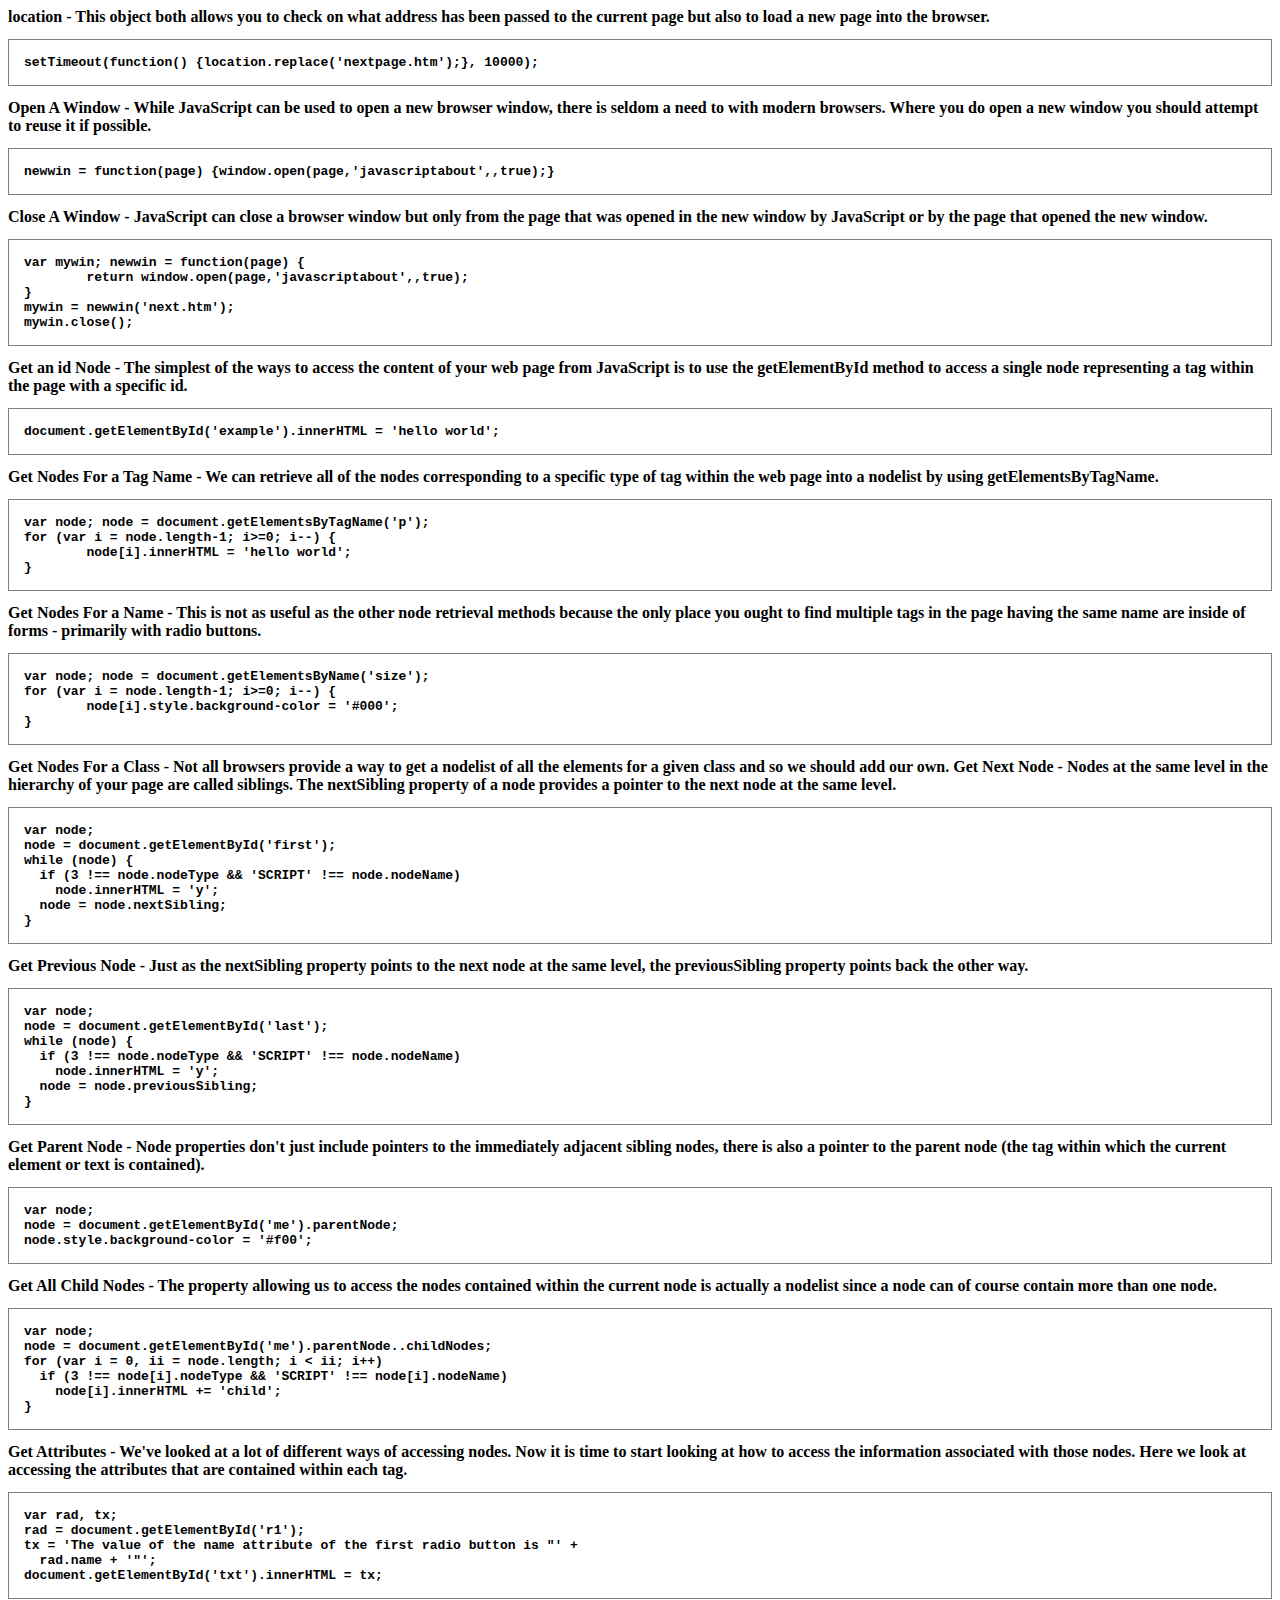
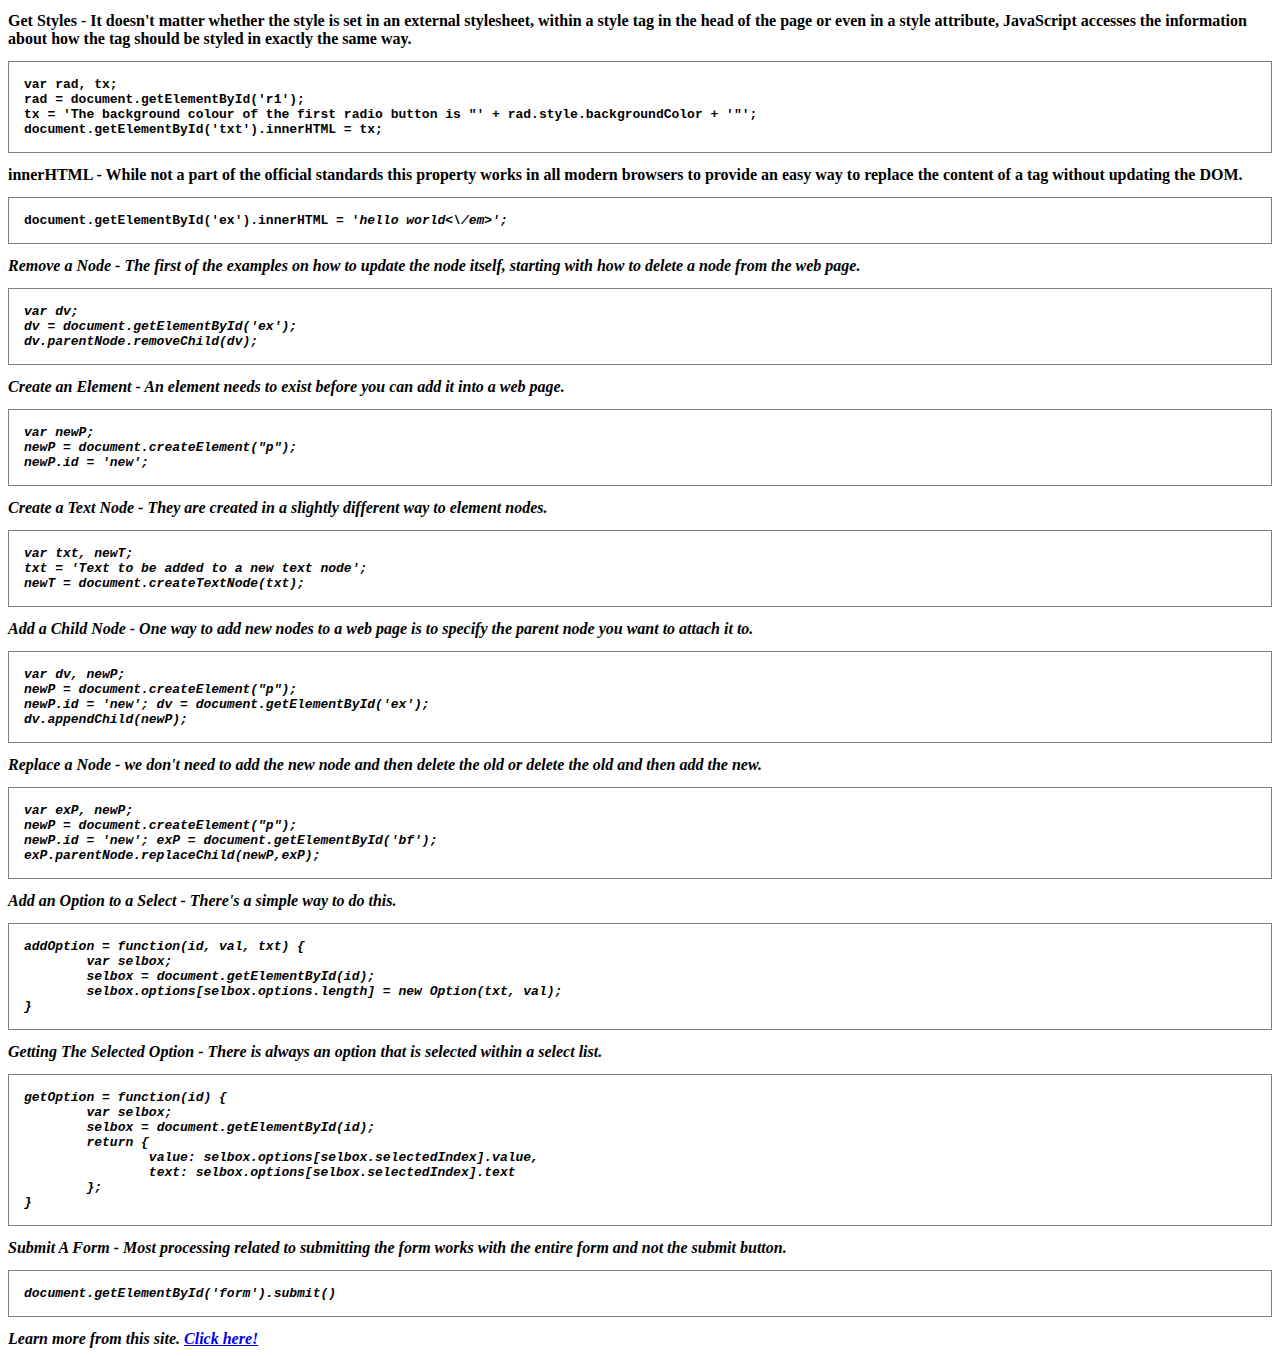
<file: Lab2/Lab02/refs/DOM.html>
﻿<!DOCTYPE html PUBLIC "-//W3C//DTD XHTML 1.0 Transitional//EN" "http://www.w3.org/TR/xhtml1/DTD/xhtml1-transitional.dtd">
<html xmlns="http://www.w3.org/1999/xhtml">

<head>
<meta content="text/html; charset=utf-8" http-equiv="Content-Type" />
<title>Untitled 2</title>
<style>
pre {
	border:1px gray solid;
	padding:15px 15px 15px 15px
}
body {
	font-weight:bold;
	font-size:medium
}
</style>
</head>

<body>
location - This object both allows you to check on what address has been passed to the current page but also to load a new page into the browser.
<pre>
setTimeout(function() {location.replace('nextpage.htm');}, 10000);</pre>
      
Open A Window - While JavaScript can be used to open a new browser window, there is seldom a need to with modern browsers. Where you do open a new window you should attempt to reuse it if possible.
<pre>
newwin = function(page) {window.open(page,'javascriptabout',,true);}</pre>

Close A Window - JavaScript can close a browser window but only from the page that was opened in the new window by JavaScript or by the page that opened the new window.
<pre>
var mywin; newwin = function(page) {
	return window.open(page,'javascriptabout',,true);
}
mywin = newwin('next.htm');
mywin.close();</pre>

Get an id Node - The simplest of the ways to access the content of your web page from JavaScript is to use the getElementById method to access a single node representing a tag within the page with a specific id.
<pre>document.getElementById('example').innerHTML = 'hello world';</pre>

Get Nodes For a Tag Name - We can retrieve all of the nodes corresponding to a specific type of tag within the web page into a nodelist by using getElementsByTagName.
<pre>var node; node = document.getElementsByTagName('p');
for (var i = node.length-1; i>=0; i--) {
	node[i].innerHTML = 'hello world';
}</pre>

Get Nodes For a Name - This is not as useful as the other node retrieval methods because the only place you ought to find multiple tags in the page having the same name are inside of forms - primarily with radio buttons.
<pre>var node; node = document.getElementsByName('size');
for (var i = node.length-1; i>=0; i--) {
	node[i].style.background-color = '#000';
}</pre>

Get Nodes For a Class - Not all browsers provide a way to get a nodelist of all the elements for a given class and so we should add our own.

Get Next Node - Nodes at the same level in the hierarchy of your page are called siblings. The nextSibling property of a node provides a pointer to the next node at the same level.
<pre>var node;
node = document.getElementById('first');
while (node) {
  if (3 !== node.nodeType && 'SCRIPT' !== node.nodeName)
    node.innerHTML = 'y';
  node = node.nextSibling;
}</pre>

Get Previous Node - Just as the nextSibling property points to the next node at the same level, the previousSibling property points back the other way.
<pre>var node;
node = document.getElementById('last');
while (node) {
  if (3 !== node.nodeType && 'SCRIPT' !== node.nodeName)
    node.innerHTML = 'y';
  node = node.previousSibling;
}</pre>

Get Parent Node - Node properties don't just include pointers to the immediately adjacent sibling nodes, there is also a pointer to the parent node (the tag within which the current element or text is contained).
<pre>
var node;
node = document.getElementById('me').parentNode;
node.style.background-color = '#f00';</pre>

Get All Child Nodes - The property allowing us to access the nodes contained within the current node is actually a nodelist since a node can of course contain more than one node.
<pre>
var node;
node = document.getElementById('me').parentNode..childNodes;
for (var i = 0, ii = node.length; i < ii; i++)
  if (3 !== node[i].nodeType && 'SCRIPT' !== node[i].nodeName)
    node[i].innerHTML += 'child';
}</pre>

Get Attributes - We've looked at a lot of different ways of accessing nodes. Now it is time to start looking at how to access the information associated with those nodes. Here we look at accessing the attributes that are contained within each tag.
<pre>var rad, tx;
rad = document.getElementById('r1');
tx = 'The value of the name attribute of the first radio button is "' +
  rad.name + '"';
document.getElementById('txt').innerHTML = tx;</pre>

Get Styles - It doesn't matter whether the style is set in an external stylesheet, within a style tag in the head of the page or even in a style attribute, JavaScript accesses the information about how the tag should be styled in exactly the same way.
<pre>var rad, tx;
rad = document.getElementById('r1');
tx = 'The background colour of the first radio button is "' + rad.style.backgroundColor + '"';
document.getElementById('txt').innerHTML = tx;</pre>

innerHTML - While not a part of the official standards this property works in all modern browsers to provide an easy way to replace the content of a tag without updating the DOM.
<pre>document.getElementById('ex').innerHTML = '<em>hello world<\/em>';</pre>

Remove a Node - The first of the examples on how to update the node itself, starting with how to delete a node from the web page.
<pre>
var dv;
dv = document.getElementById('ex');
dv.parentNode.removeChild(dv);</pre>

Create an Element - An element needs to exist before you can add it into a web page.
<pre>
var newP;
newP = document.createElement("p");
newP.id = 'new'; </pre>

Create a Text Node - They are created in a slightly different way to element nodes.
<pre>var txt, newT;
txt = 'Text to be added to a new text node';
newT = document.createTextNode(txt);
</pre>

Add a Child Node - One way to add new nodes to a web page is to specify the parent node you want to attach it to.
<pre>
var dv, newP;
newP = document.createElement("p");
newP.id = 'new'; dv = document.getElementById('ex');
dv.appendChild(newP);</pre>

Replace a Node - we don't need to add the new node and then delete the old or delete the old and then add the new.
<pre>var exP, newP;
newP = document.createElement("p");
newP.id = 'new'; exP = document.getElementById('bf');
exP.parentNode.replaceChild(newP,exP);</pre>

Add an Option to a Select - There's a simple way to do this.
<pre>addOption = function(id, val, txt) {
	var selbox;
	selbox = document.getElementById(id);
	selbox.options[selbox.options.length] = new Option(txt, val);
}</pre>

Getting The Selected Option - There is always an option that is selected within a select list.
<pre>getOption = function(id) {
	var selbox;
	selbox = document.getElementById(id);
	return {
		value: selbox.options[selbox.selectedIndex].value,
		text: selbox.options[selbox.selectedIndex].text
	};
}</pre>


Submit A Form - Most processing related to submitting the form works with the entire form and not the submit button.
<pre>document.getElementById('form').submit()</pre>

Learn more from this site. <a href="http://javascript.about.com/od/byexample/a/Javascript-By-Example.htm">Click here!</a>

</body>
</html>
</file>
<file: Lab2/1852283/phan1_bai2/style.css>
u{
color: blue;
}
.A{

    border: 0.1cm solid;
    text-align: center;
    background-color: rgb(185, 185, 180);
}
.B{
    border: 0.07cm solid;
    
}
.C1{
    float: left;
    width: 3cm;
    height: 20cm;
}
.C2{
    float: left;
    width: 14cm;
    border: 0.07cm solid;
    height: 17cm;
}
.C3{
    float: left;
    width: 4.25cm;
    border: 0.07cm solid;
    height: 17cm;
}
.im{
    margin-left: 0.2cm;
    width: 200px;
}
.im1{
    margin-left: 0.2cm;
    width: 45px;
    height: 55px;
    float: left;
}
.center{
    display: flex;
    justify-content: center;
}
.cen{
    width: 80px;
    text-align: center;
    border: 0.1cm solid;
    border-radius: 0.2cm;
}
.H1{
    border: 0.07cm solid;
    width: 21.4cm;
}
.c33{
    height: 14cm;
    border-bottom: 0.07cm solid;
}
.c13{
    height: 5.6cm;
    border-bottom: 0.07cm solid;
    border-left: 0.07cm solid;
}
.H3{
    text-align: center;
    width: 21.4cm;
    border-bottom: 0.07cm solid;
    border-left: 0.07cm solid;
    border-right: 0.07cm solid;
}
.input{
    margin-left: 7cm;
    border-radius: 0.2cm;
}
.AB{
    font-size: 23px;
}
</file>
<file: Lab1/1852283/phan2_bai2/style2.css>
table, th, td {
    border: 1px solid black;
}
td {
    padding: 10px;
}
th {
    padding: 10px;
}
#table2 {
    border-collapse: collapse;
}

#menu {
    list-style: none;
  }
  
#menu li {
    display: inline;
    padding: 0 10px;
    border-left: solid 1px black;
}
  
#menu li:first-child {
    border-left: none;
}

h1 {
    color: brown;
    text-shadow: 3px 3px #0000FF;
    font-size: 50px;
}

h2 {
    color: brown;
}

.sizei {
    font-size: 60px;
}
.size1 {
    font-size: 30px;
    text-decoration: underline;
}
.size2 {
    font-size: 30px;
    text-decoration: underline;
    font-style: italic;
    font-weight: lighter;
}

.color1 {
    color: red;
}
.color2 {
    color:blue;
}

.highlighter {
    text-decoration: none;
}
.highl {
    background-color: black;
    color: cyan;
}
</file>
<file: Lab1/1852283/phan2_bai3/style3.css>
.Page{
    width: 750px;
    
}
.Header{
    height: 50px;
    font-size: 20px;
    background-color: rgb(218, 216, 215);
}
.Option{
    padding-top: 0.5%;
    padding-bottom: 0.5%;
    background-color: rgb(229, 142, 142);
}
.color1{
    color: blue;
}
.C1{
    width: 520px;
    float: left;
    height: 400px;
    background-color: rgb(121, 206, 125);
}   
.C2{
    width: 230px;
    float: right;
    height: 400px;
    background-color: rgb(196, 146, 230);
}
.clear{
    clear: both;
}
.Footer{
    padding-top: 0.5%;
    padding-bottom: 0.5%;
    background-color: yellow;
}
.CL{
    margin-left: 0.2cm;
    
}
</file>
<file: Lab1/1852283/phan2_bai4/style4.css>
#menu {
    list-style: none;
}
  
#menu li {
    display: inline;
    padding: 0 10px;
    
    /* border-left: solid 1px black; */
}
  
#menu li:first-child {
    border-left: none;
}

#f a:link {
    color: green;
    background-color: transparent;
    text-decoration: none;
  }

.bodystyle {
    margin: auto;
    padding: 0px;
    font-family: 'Trebuchet MS',verdana;
}

html {
    width: 800px;
     margin: 0 auto;
  }
</file>
<file: Lab2/1852283_class/phan1_bai1/style.css>
.color1{
    color: blue;
}
.page{

}
.H1{
    padding-top: 0.2cm;
    height: 30px;
    width: 635px;
    border: 2px solid;
}    
.H2{
    width: 635px;
    height: 500px;
    border: 2px solid;
}
.C1{
    width: 125px;
    height: 300px;
    border: 2px solid;
    float: left;
}
.C2{
    width: 370px;
    height: 500px;
    border: 2px solid;
    float: left;
}
.C3{
    width: 128px;
    height: 440px;
    border: 2px solid;
    float: left;
}
.H3{
    width: 635px;
    height: 100px;
    border: 2px solid;
}
.C21{
    width: 100px;
    height: 120px;
    border: 2px solid;
    float: left;
}
.R1{
    height: 150px;
    width: 320px;
}
.button{
    width: 70%;
    height: 10%;
    font-size: 8px;

}
.price{
    font-size: 10px;
}
.R2{
    float: right;
    border: 2px solid;
    width: 150px;
    height: 20px;
}
.R21{
    float: left;
    font-size: 12px;
    align-content: ;
    width: 30px;
    height: 20px;
    border-right: 2px solid;
}
</file>
